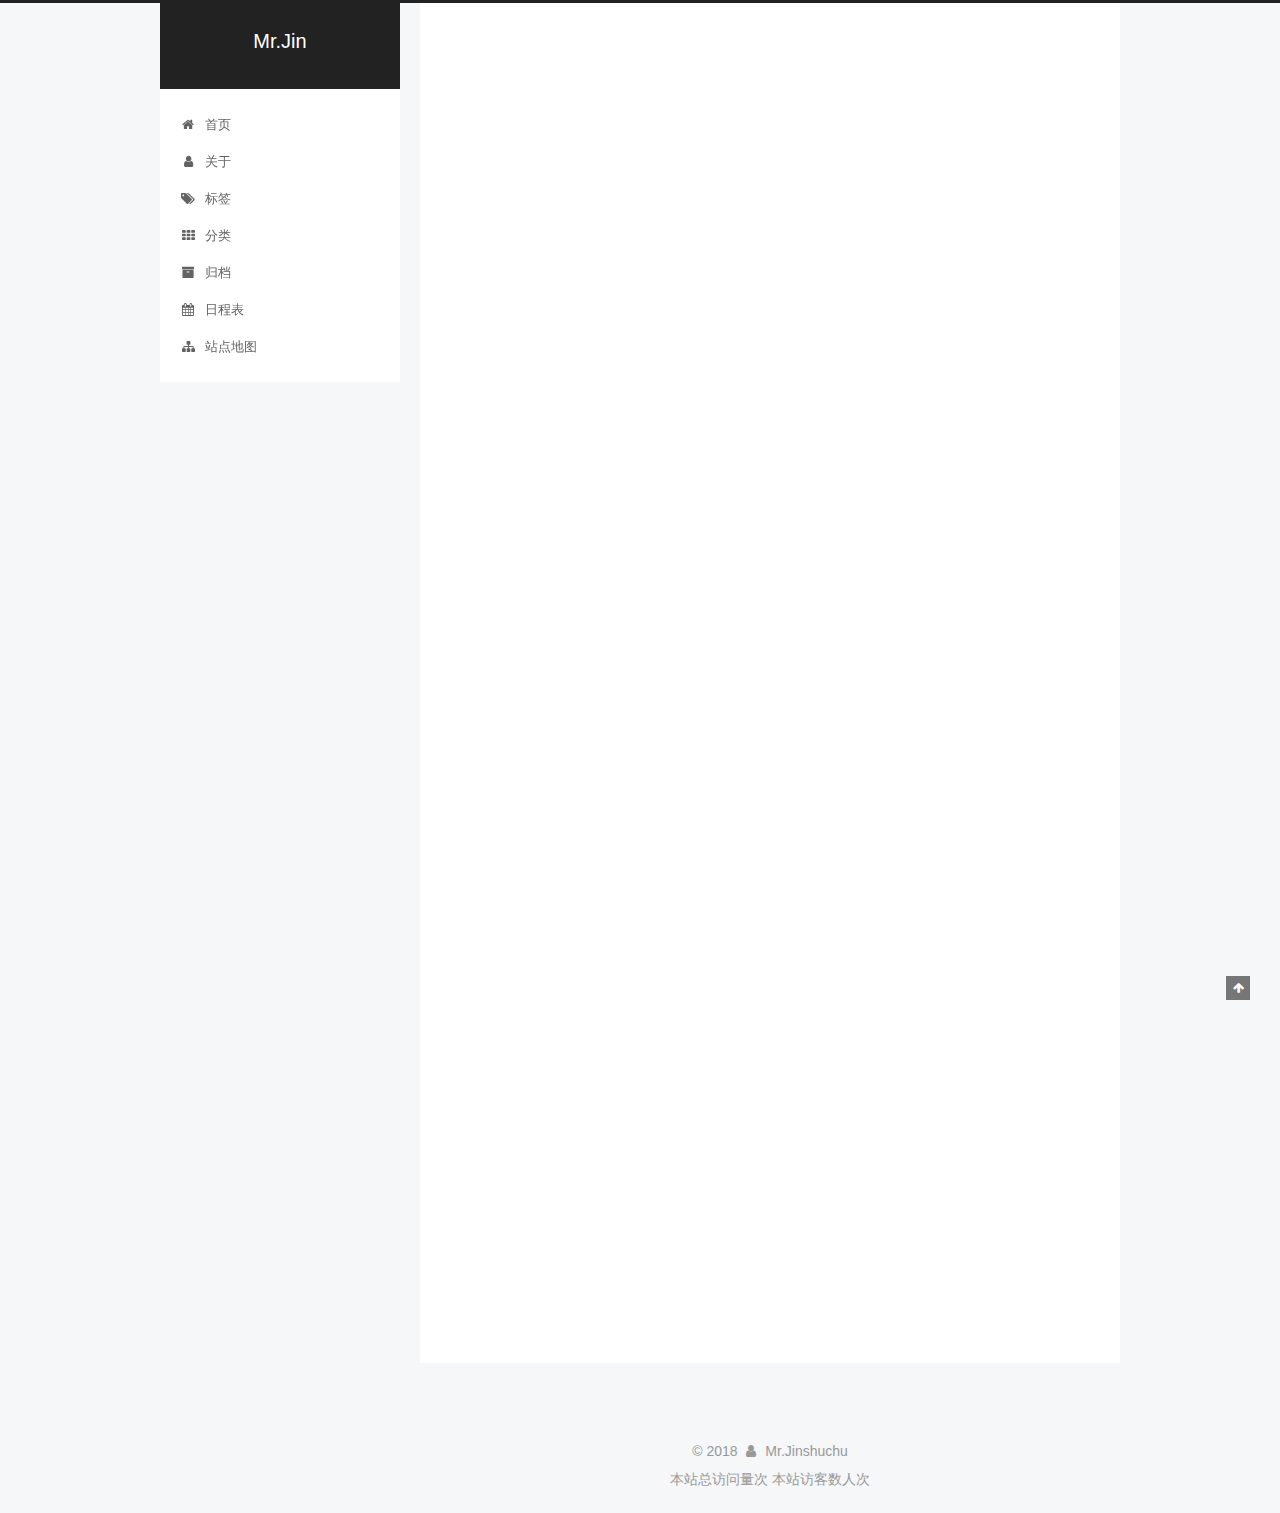
<file: index.html>
<!DOCTYPE html>



  


<html class="theme-next pisces use-motion" lang="zh-Hans">
<head>
  <meta charset="UTF-8"/>
<meta http-equiv="X-UA-Compatible" content="IE=edge" />
<meta name="viewport" content="width=device-width, initial-scale=1, maximum-scale=1"/>
<meta name="theme-color" content="#222">









<meta http-equiv="Cache-Control" content="no-transform" />
<meta http-equiv="Cache-Control" content="no-siteapp" />
















  
  
  <link href="/lib/fancybox/source/jquery.fancybox.css?v=2.1.5" rel="stylesheet" type="text/css" />







<link href="/lib/font-awesome/css/font-awesome.min.css?v=4.6.2" rel="stylesheet" type="text/css" />

<link href="/css/main.css?v=5.1.4" rel="stylesheet" type="text/css" />


  <link rel="apple-touch-icon" sizes="180x180" href="/images/apple-touch-icon-next.png?v=5.1.4">


  <link rel="icon" type="image/png" sizes="32x32" href="/images/favicon-32x32-next.png?v=5.1.4">


  <link rel="icon" type="image/png" sizes="16x16" href="/images/favicon-16x16-next.png?v=5.1.4">


  <link rel="mask-icon" href="/images/logo.svg?v=5.1.4" color="#222">





  <meta name="keywords" content="Hexo, NexT" />










<meta name="description" content="人生需要笑对">
<meta property="og:type" content="website">
<meta property="og:title" content="Mr.Jin">
<meta property="og:url" content="http://yoursite.com/index.html">
<meta property="og:site_name" content="Mr.Jin">
<meta property="og:description" content="人生需要笑对">
<meta property="og:locale" content="zh-Hans">
<meta name="twitter:card" content="summary">
<meta name="twitter:title" content="Mr.Jin">
<meta name="twitter:description" content="人生需要笑对">



<script type="text/javascript" id="hexo.configurations">
  var NexT = window.NexT || {};
  var CONFIG = {
    root: '/',
    scheme: 'Pisces',
    version: '5.1.4',
    sidebar: {"position":"left","display":"post","offset":12,"b2t":false,"scrollpercent":false,"onmobile":false},
    fancybox: true,
    tabs: true,
    motion: {"enable":true,"async":false,"transition":{"post_block":"fadeIn","post_header":"slideDownIn","post_body":"slideDownIn","coll_header":"slideLeftIn","sidebar":"slideUpIn"}},
    duoshuo: {
      userId: '0',
      author: '博主'
    },
    algolia: {
      applicationID: '',
      apiKey: '',
      indexName: '',
      hits: {"per_page":10},
      labels: {"input_placeholder":"Search for Posts","hits_empty":"We didn't find any results for the search: ${query}","hits_stats":"${hits} results found in ${time} ms"}
    }
  };
</script>



  <link rel="canonical" href="http://yoursite.com/"/>





  <title>Mr.Jin</title>
  





  <script type="text/javascript">
    var _hmt = _hmt || [];
    (function() {
      var hm = document.createElement("script");
      hm.src = "https://hm.baidu.com/hm.js?120d3deab4c75e488ed44cac68cb71e8";
      var s = document.getElementsByTagName("script")[0];
      s.parentNode.insertBefore(hm, s);
    })();
  </script>




</head>

<body itemscope itemtype="http://schema.org/WebPage" lang="zh-Hans">

  
  
    
  

  <div class="container sidebar-position-left 
  page-home">
    <div class="headband"></div>

    <header id="header" class="header" itemscope itemtype="http://schema.org/WPHeader">
      <div class="header-inner"><div class="site-brand-wrapper">
  <div class="site-meta ">
    

    <div class="custom-logo-site-title">
      <a href="/"  class="brand" rel="start">
        <span class="logo-line-before"><i></i></span>
        <span class="site-title">Mr.Jin</span>
        <span class="logo-line-after"><i></i></span>
      </a>
    </div>
      
        <p class="site-subtitle"></p>
      
  </div>

  <div class="site-nav-toggle">
    <button>
      <span class="btn-bar"></span>
      <span class="btn-bar"></span>
      <span class="btn-bar"></span>
    </button>
  </div>
</div>

<nav class="site-nav">
  

  
    <ul id="menu" class="menu">
      
        
        <li class="menu-item menu-item-home">
          <a href="/" rel="section">
            
              <i class="menu-item-icon fa fa-fw fa-home"></i> <br />
            
            首页
          </a>
        </li>
      
        
        <li class="menu-item menu-item-about">
          <a href="/about/" rel="section">
            
              <i class="menu-item-icon fa fa-fw fa-user"></i> <br />
            
            关于
          </a>
        </li>
      
        
        <li class="menu-item menu-item-tags">
          <a href="/tags/" rel="section">
            
              <i class="menu-item-icon fa fa-fw fa-tags"></i> <br />
            
            标签
          </a>
        </li>
      
        
        <li class="menu-item menu-item-categories">
          <a href="/categories/" rel="section">
            
              <i class="menu-item-icon fa fa-fw fa-th"></i> <br />
            
            分类
          </a>
        </li>
      
        
        <li class="menu-item menu-item-archives">
          <a href="/archives/" rel="section">
            
              <i class="menu-item-icon fa fa-fw fa-archive"></i> <br />
            
            归档
          </a>
        </li>
      
        
        <li class="menu-item menu-item-schedule">
          <a href="/schedule/" rel="section">
            
              <i class="menu-item-icon fa fa-fw fa-calendar"></i> <br />
            
            日程表
          </a>
        </li>
      
        
        <li class="menu-item menu-item-sitemap">
          <a href="/sitemap.xml" rel="section">
            
              <i class="menu-item-icon fa fa-fw fa-sitemap"></i> <br />
            
            站点地图
          </a>
        </li>
      

      
    </ul>
  

  
</nav>



 </div>
    </header>

    <main id="main" class="main">
      <div class="main-inner">
        <div class="content-wrap">
          <div id="content" class="content">
            
  <section id="posts" class="posts-expand">
    
      

  

  
  
  

  <article class="post post-type-normal" itemscope itemtype="http://schema.org/Article">
  
  
  
  <div class="post-block">
    <link itemprop="mainEntityOfPage" href="http://yoursite.com/2018/01/15/遇见你，真好/">

    <span hidden itemprop="author" itemscope itemtype="http://schema.org/Person">
      <meta itemprop="name" content="Mr.Jinshuchu">
      <meta itemprop="description" content="">
      <meta itemprop="image" content="/images/avatar.gif">
    </span>

    <span hidden itemprop="publisher" itemscope itemtype="http://schema.org/Organization">
      <meta itemprop="name" content="Mr.Jin">
    </span>

    
      <header class="post-header">

        
        
          <h1 class="post-title" itemprop="name headline">
                
                <a class="post-title-link" href="/2018/08/15/遇见你，真好/" itemprop="url">遇见你，真好</a></h1>
        

        <div class="post-meta">
          <span class="post-time">
            
              <span class="post-meta-item-icon">
                <i class="fa fa-calendar-o"></i>
              </span>
              
                <span class="post-meta-item-text">发表于</span>
              
              <time title="创建于" itemprop="dateCreated datePublished" datetime="2018-11-15T15:59:49+08:00">
                2018-11-15
              </time>
            

            

            
          </span>

          

          
            
          

          
          

          

          

          

        </div>
      </header>
    

    
    
    
    <div class="post-body" itemprop="articleBody">

      
      

      
        
          
            <center><br>你是否常常在想，<br>人与人之间的缘分，究竟是什么？<br>有的人穷尽一生都在寻找知己，<br>而有的人在不经意间，<br>就遇到了能陪伴一生的缘分。<br>不早也不晚，不急也不缓，<br>就在此时此刻，<br>我遇见了你。<br><br>遇见你，真好。<br>是你带我走出无尽的泥沼，<br>给了我远方的星辰与大海；<br>是你陪我度过无数个漫漫长夜，<br>让我不会在冬夜里辗转难眠。<br>因为你拉住我的手，<br>我再次感受到这世上满满的爱。<br>原来，之前的一切不美好，<br>是为了衬托美好的你的到来。<br><br>遇见你，真好。<br>我总是敏感，谨慎而有所保留，<br>因为对过去的不信赖，<br>我建起了一座城堡将自己围起来，<br>不愿爱别人，也不愿别人了解我。<br>而你，却像一道灿烂的阳光，<br>从墙缝里丝丝缕缕地照进来，<br>让我重新体会到温暖，<br>让我愿意把城门敞开。<br><br>遇见你，真好。<br>因为遇见你，<br>我开始慢慢理解爱的定义：<br>从前有一个人来到你身边，<br>就再也没有离开，<br>吵不离，骂不散，打不走。<br>原来所谓缘分，<br>就是遇见，然后用尽全力去爱。<br>没有太多的上天注定，<br>更多的，是因为彼此珍惜……</center>
          
        
      
    </div>
    
    
    

    

    

    

    <footer class="post-footer">
      

      

      

      
      
        <div class="post-eof"></div>
      
    </footer>
  </div>
  
  
  
  </article>


    
  </section>

  


          </div>
          


          

        </div>
        
          
  
  <div class="sidebar-toggle">
    <div class="sidebar-toggle-line-wrap">
      <span class="sidebar-toggle-line sidebar-toggle-line-first"></span>
      <span class="sidebar-toggle-line sidebar-toggle-line-middle"></span>
      <span class="sidebar-toggle-line sidebar-toggle-line-last"></span>
    </div>
  </div>

  <aside id="sidebar" class="sidebar">
    
    <div class="sidebar-inner">

      

      

      <section class="site-overview-wrap sidebar-panel sidebar-panel-active">
        <div class="site-overview">
          <div class="site-author motion-element" itemprop="author" itemscope itemtype="http://schema.org/Person">
            
              <img class="site-author-image" itemprop="image"
                src="/images/avatar.gif"
                alt="Mr.Jinshuchu" />
            
              <p class="site-author-name" itemprop="name">Mr.Jinshuchu</p>
              <p class="site-description motion-element" itemprop="description">人生需要笑对</p>
          </div>

          <nav class="site-state motion-element">

            
              <div class="site-state-item site-state-posts">
              
                <a href="/archives/">
              
                  <span class="site-state-item-count">1</span>
                  <span class="site-state-item-name">日志</span>
                </a>
              </div>
            

            

            

          </nav>

          

          

          
          

          
          

          

        </div>
      </section>

      

      

    </div>
  </aside>


        
      </div>
    </main>

    <footer id="footer" class="footer">
      <div class="footer-inner">
        <script async src="https://dn-lbstatics.qbox.me/busuanzi/2.3/busuanzi.pure.mini.js">
</script>
<div class="copyright">&copy; <span itemprop="copyrightYear">2018</span>
  <span class="with-love">
    <i class="fa fa-user"></i>
  </span>
  <span class="author" itemprop="copyrightHolder">Mr.Jinshuchu</span>

  
</div>








<span id="busuanzi_container_site_pv">
    本站总访问量<span id="busuanzi_value_site_pv"></span>次
</span>
<span id="busuanzi_container_site_uv">
  本站访客数<span id="busuanzi_value_site_uv"></span>人次
</span>
        







        
      </div>
    </footer>

    
      <div class="back-to-top">
        <i class="fa fa-arrow-up"></i>
        
      </div>
    

    

  </div>



	
  

<script type="text/javascript">
  if (Object.prototype.toString.call(window.Promise) !== '[object Function]') {
    window.Promise = null;
  }
</script>









  












  
  
    <script type="text/javascript" src="/lib/jquery/index.js?v=2.1.3"></script>
  

  
  
    <script type="text/javascript" src="/lib/fastclick/lib/fastclick.min.js?v=1.0.6"></script>
  

  
  
    <script type="text/javascript" src="/lib/jquery_lazyload/jquery.lazyload.js?v=1.9.7"></script>
  

  
  
    <script type="text/javascript" src="/lib/velocity/velocity.min.js?v=1.2.1"></script>
  

  
  
    <script type="text/javascript" src="/lib/velocity/velocity.ui.min.js?v=1.2.1"></script>
  

  
  
    <script type="text/javascript" src="/lib/fancybox/source/jquery.fancybox.pack.js?v=2.1.5"></script>
  


  


  <script type="text/javascript" src="/js/src/utils.js?v=5.1.4"></script>

  <script type="text/javascript" src="/js/src/motion.js?v=5.1.4"></script>



  
  


  <script type="text/javascript" src="/js/src/affix.js?v=5.1.4"></script>

  <script type="text/javascript" src="/js/src/schemes/pisces.js?v=5.1.4"></script>



  

  


  <script type="text/javascript" src="/js/src/bootstrap.js?v=5.1.4"></script>



  


  




	





  





  












  





  

  

  

  
  

  

  

  

</body>
</html>
</file>
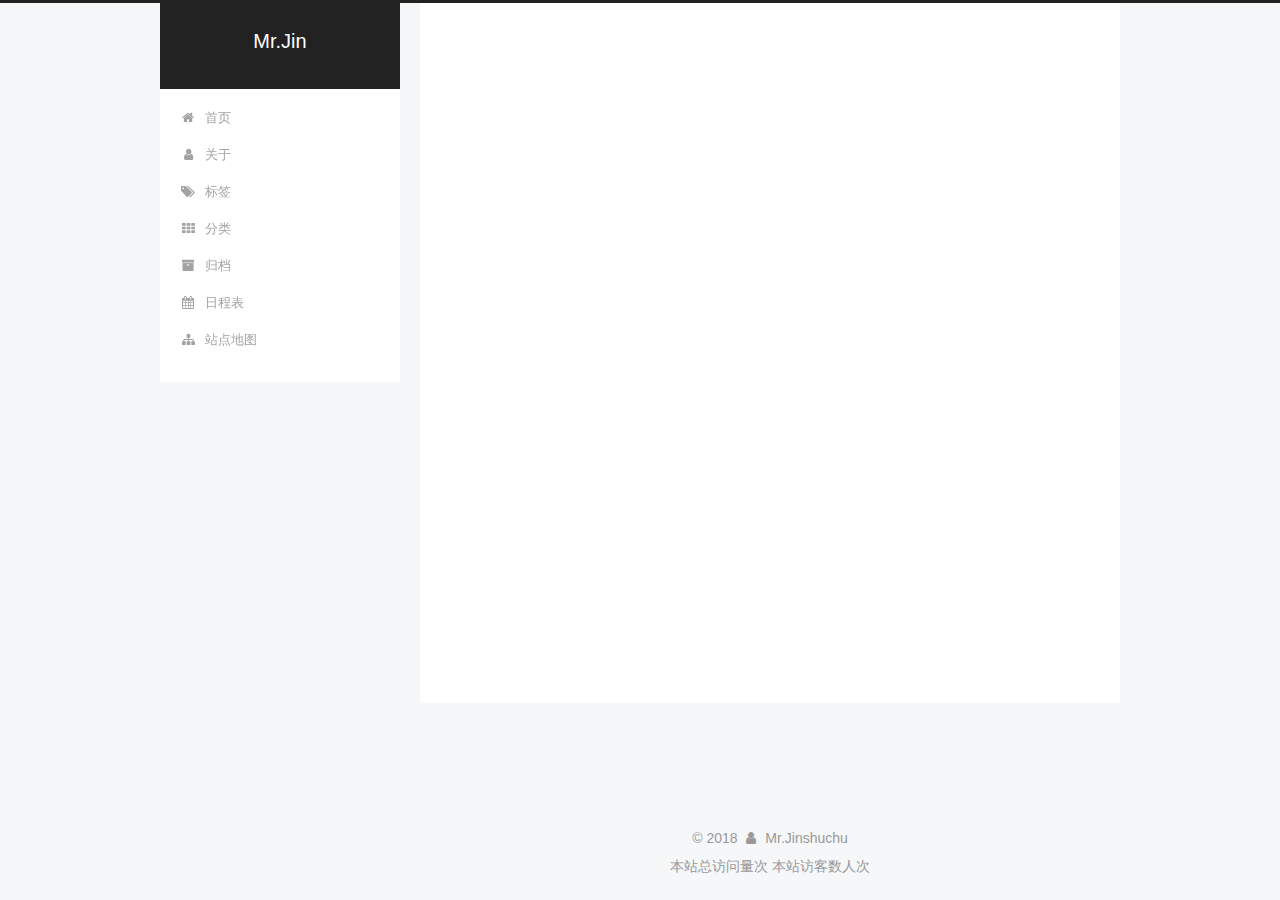
<file: archives/index.html>
<!DOCTYPE html>



  


<html class="theme-next pisces use-motion" lang="zh-Hans">
<head>
  <meta charset="UTF-8"/>
<meta http-equiv="X-UA-Compatible" content="IE=edge" />
<meta name="viewport" content="width=device-width, initial-scale=1, maximum-scale=1"/>
<meta name="theme-color" content="#222">









<meta http-equiv="Cache-Control" content="no-transform" />
<meta http-equiv="Cache-Control" content="no-siteapp" />
















  
  
  <link href="/lib/fancybox/source/jquery.fancybox.css?v=2.1.5" rel="stylesheet" type="text/css" />







<link href="/lib/font-awesome/css/font-awesome.min.css?v=4.6.2" rel="stylesheet" type="text/css" />

<link href="/css/main.css?v=5.1.4" rel="stylesheet" type="text/css" />


  <link rel="apple-touch-icon" sizes="180x180" href="/images/apple-touch-icon-next.png?v=5.1.4">


  <link rel="icon" type="image/png" sizes="32x32" href="/images/favicon-32x32-next.png?v=5.1.4">


  <link rel="icon" type="image/png" sizes="16x16" href="/images/favicon-16x16-next.png?v=5.1.4">


  <link rel="mask-icon" href="/images/logo.svg?v=5.1.4" color="#222">





  <meta name="keywords" content="Hexo, NexT" />










<meta name="description" content="人生需要笑对">
<meta property="og:type" content="website">
<meta property="og:title" content="Mr.Jin">
<meta property="og:url" content="http://yoursite.com/archives/index.html">
<meta property="og:site_name" content="Mr.Jin">
<meta property="og:description" content="人生需要笑对">
<meta property="og:locale" content="zh-Hans">
<meta name="twitter:card" content="summary">
<meta name="twitter:title" content="Mr.Jin">
<meta name="twitter:description" content="人生需要笑对">



<script type="text/javascript" id="hexo.configurations">
  var NexT = window.NexT || {};
  var CONFIG = {
    root: '/',
    scheme: 'Pisces',
    version: '5.1.4',
    sidebar: {"position":"left","display":"post","offset":12,"b2t":false,"scrollpercent":false,"onmobile":false},
    fancybox: true,
    tabs: true,
    motion: {"enable":true,"async":false,"transition":{"post_block":"fadeIn","post_header":"slideDownIn","post_body":"slideDownIn","coll_header":"slideLeftIn","sidebar":"slideUpIn"}},
    duoshuo: {
      userId: '0',
      author: '博主'
    },
    algolia: {
      applicationID: '',
      apiKey: '',
      indexName: '',
      hits: {"per_page":10},
      labels: {"input_placeholder":"Search for Posts","hits_empty":"We didn't find any results for the search: ${query}","hits_stats":"${hits} results found in ${time} ms"}
    }
  };
</script>



  <link rel="canonical" href="http://yoursite.com/archives/"/>





  <title>归档 | Mr.Jin</title>
  





  <script type="text/javascript">
    var _hmt = _hmt || [];
    (function() {
      var hm = document.createElement("script");
      hm.src = "https://hm.baidu.com/hm.js?120d3deab4c75e488ed44cac68cb71e8";
      var s = document.getElementsByTagName("script")[0];
      s.parentNode.insertBefore(hm, s);
    })();
  </script>




</head>

<body itemscope itemtype="http://schema.org/WebPage" lang="zh-Hans">

  
  
    
  

  <div class="container sidebar-position-left page-archive">
    <div class="headband"></div>

    <header id="header" class="header" itemscope itemtype="http://schema.org/WPHeader">
      <div class="header-inner"><div class="site-brand-wrapper">
  <div class="site-meta ">
    

    <div class="custom-logo-site-title">
      <a href="/"  class="brand" rel="start">
        <span class="logo-line-before"><i></i></span>
        <span class="site-title">Mr.Jin</span>
        <span class="logo-line-after"><i></i></span>
      </a>
    </div>
      
        <p class="site-subtitle"></p>
      
  </div>

  <div class="site-nav-toggle">
    <button>
      <span class="btn-bar"></span>
      <span class="btn-bar"></span>
      <span class="btn-bar"></span>
    </button>
  </div>
</div>

<nav class="site-nav">
  

  
    <ul id="menu" class="menu">
      
        
        <li class="menu-item menu-item-home">
          <a href="/" rel="section">
            
              <i class="menu-item-icon fa fa-fw fa-home"></i> <br />
            
            首页
          </a>
        </li>
      
        
        <li class="menu-item menu-item-about">
          <a href="/about/" rel="section">
            
              <i class="menu-item-icon fa fa-fw fa-user"></i> <br />
            
            关于
          </a>
        </li>
      
        
        <li class="menu-item menu-item-tags">
          <a href="/tags/" rel="section">
            
              <i class="menu-item-icon fa fa-fw fa-tags"></i> <br />
            
            标签
          </a>
        </li>
      
        
        <li class="menu-item menu-item-categories">
          <a href="/categories/" rel="section">
            
              <i class="menu-item-icon fa fa-fw fa-th"></i> <br />
            
            分类
          </a>
        </li>
      
        
        <li class="menu-item menu-item-archives">
          <a href="/archives/" rel="section">
            
              <i class="menu-item-icon fa fa-fw fa-archive"></i> <br />
            
            归档
          </a>
        </li>
      
        
        <li class="menu-item menu-item-schedule">
          <a href="/schedule/" rel="section">
            
              <i class="menu-item-icon fa fa-fw fa-calendar"></i> <br />
            
            日程表
          </a>
        </li>
      
        
        <li class="menu-item menu-item-sitemap">
          <a href="/sitemap.xml" rel="section">
            
              <i class="menu-item-icon fa fa-fw fa-sitemap"></i> <br />
            
            站点地图
          </a>
        </li>
      

      
    </ul>
  

  
</nav>



 </div>
    </header>

    <main id="main" class="main">
      <div class="main-inner">
        <div class="content-wrap">
          <div id="content" class="content">
            

  
  
  
  <div class="post-block archive">
    <div id="posts" class="posts-collapse">
      <span class="archive-move-on"></span>

      <span class="archive-page-counter">
        
        
        
          
        
        嗯..! 目前共计 1 篇日志。 继续努力。
      </span>

      

        
        
        

        
          
          <div class="collection-title">
            <h1 class="archive-year" id="archive-year-2018">2018</h1>
          </div>
        
        

        

  <article class="post post-type-normal" itemscope itemtype="http://schema.org/Article">
    <header class="post-header">

      <h2 class="post-title">
        
            <a class="post-title-link" href="/2018/01/15/遇见你，真好/" itemprop="url">
              
                <span itemprop="name">遇见你，真好</span>
              
            </a>
        
      </h2>

      <div class="post-meta">
        <time class="post-time" itemprop="dateCreated"
              datetime="2018-01-15T15:59:49+08:00"
              content="2018-01-15" >
          01-15
        </time>
      </div>

    </header>
  </article>



      

    </div>
  </div>
  
  
  

  



          </div>
          


          

        </div>
        
          
  
  <div class="sidebar-toggle">
    <div class="sidebar-toggle-line-wrap">
      <span class="sidebar-toggle-line sidebar-toggle-line-first"></span>
      <span class="sidebar-toggle-line sidebar-toggle-line-middle"></span>
      <span class="sidebar-toggle-line sidebar-toggle-line-last"></span>
    </div>
  </div>

  <aside id="sidebar" class="sidebar">
    
    <div class="sidebar-inner">

      

      

      <section class="site-overview-wrap sidebar-panel sidebar-panel-active">
        <div class="site-overview">
          <div class="site-author motion-element" itemprop="author" itemscope itemtype="http://schema.org/Person">
            
              <img class="site-author-image" itemprop="image"
                src="/images/avatar.gif"
                alt="Mr.Jinshuchu" />
            
              <p class="site-author-name" itemprop="name">Mr.Jinshuchu</p>
              <p class="site-description motion-element" itemprop="description">人生需要笑对</p>
          </div>

          <nav class="site-state motion-element">

            
              <div class="site-state-item site-state-posts">
              
                <a href="/archives/">
              
                  <span class="site-state-item-count">1</span>
                  <span class="site-state-item-name">日志</span>
                </a>
              </div>
            

            

            

          </nav>

          

          

          
          

          
          

          

        </div>
      </section>

      

      

    </div>
  </aside>


        
      </div>
    </main>

    <footer id="footer" class="footer">
      <div class="footer-inner">
        <script async src="https://dn-lbstatics.qbox.me/busuanzi/2.3/busuanzi.pure.mini.js">
</script>
<div class="copyright">&copy; <span itemprop="copyrightYear">2018</span>
  <span class="with-love">
    <i class="fa fa-user"></i>
  </span>
  <span class="author" itemprop="copyrightHolder">Mr.Jinshuchu</span>

  
</div>








<span id="busuanzi_container_site_pv">
    本站总访问量<span id="busuanzi_value_site_pv"></span>次
</span>
<span id="busuanzi_container_site_uv">
  本站访客数<span id="busuanzi_value_site_uv"></span>人次
</span>
        







        
      </div>
    </footer>

    
      <div class="back-to-top">
        <i class="fa fa-arrow-up"></i>
        
      </div>
    

    

  </div>



	
  

<script type="text/javascript">
  if (Object.prototype.toString.call(window.Promise) !== '[object Function]') {
    window.Promise = null;
  }
</script>









  












  
  
    <script type="text/javascript" src="/lib/jquery/index.js?v=2.1.3"></script>
  

  
  
    <script type="text/javascript" src="/lib/fastclick/lib/fastclick.min.js?v=1.0.6"></script>
  

  
  
    <script type="text/javascript" src="/lib/jquery_lazyload/jquery.lazyload.js?v=1.9.7"></script>
  

  
  
    <script type="text/javascript" src="/lib/velocity/velocity.min.js?v=1.2.1"></script>
  

  
  
    <script type="text/javascript" src="/lib/velocity/velocity.ui.min.js?v=1.2.1"></script>
  

  
  
    <script type="text/javascript" src="/lib/fancybox/source/jquery.fancybox.pack.js?v=2.1.5"></script>
  


  


  <script type="text/javascript" src="/js/src/utils.js?v=5.1.4"></script>

  <script type="text/javascript" src="/js/src/motion.js?v=5.1.4"></script>



  
  


  <script type="text/javascript" src="/js/src/affix.js?v=5.1.4"></script>

  <script type="text/javascript" src="/js/src/schemes/pisces.js?v=5.1.4"></script>



  

  


  <script type="text/javascript" src="/js/src/bootstrap.js?v=5.1.4"></script>



  


  




	





  





  












  





  

  

  

  
  

  

  

  

</body>
</html>
</file>
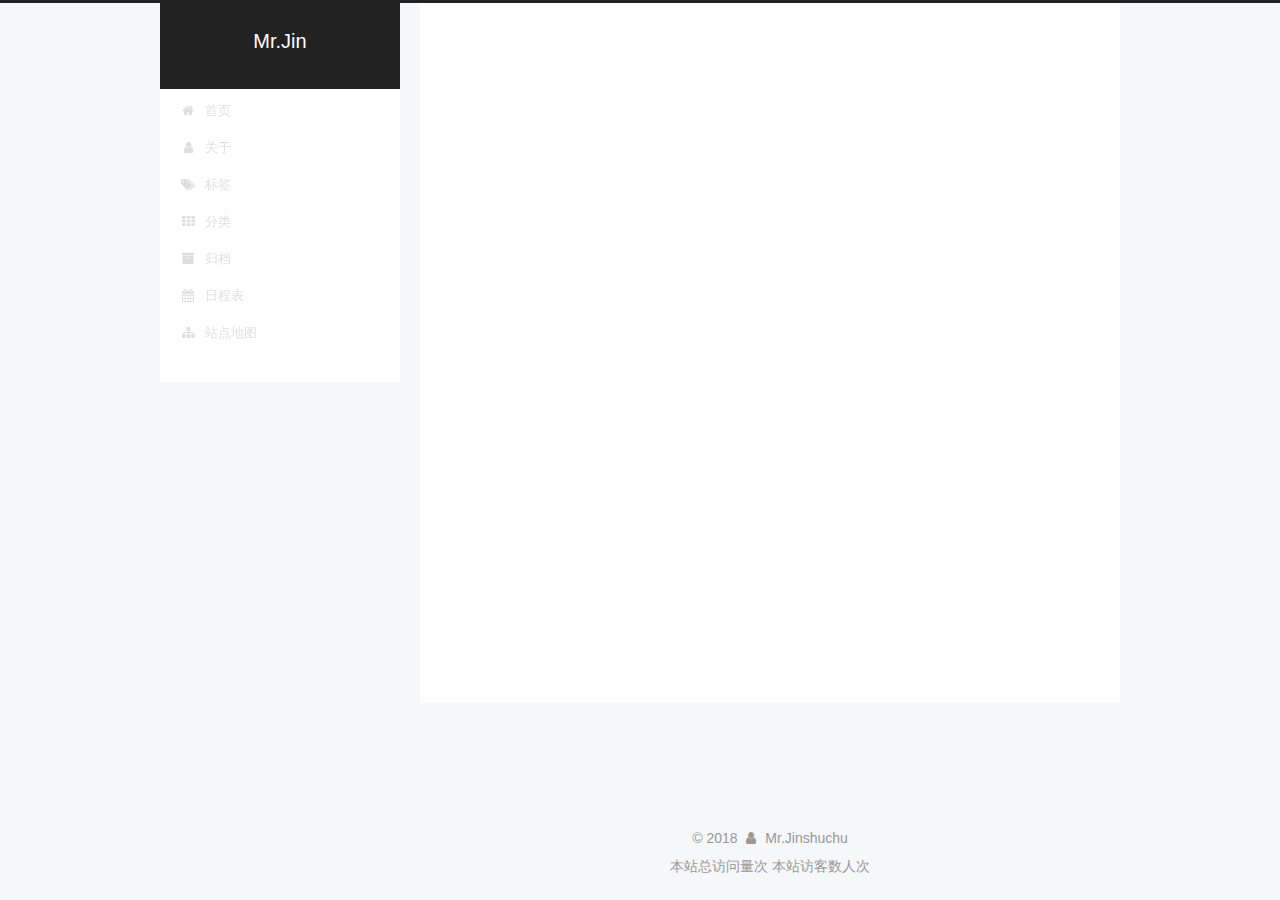
<file: archives/2018/index.html>
<!DOCTYPE html>



  


<html class="theme-next pisces use-motion" lang="zh-Hans">
<head>
  <meta charset="UTF-8"/>
<meta http-equiv="X-UA-Compatible" content="IE=edge" />
<meta name="viewport" content="width=device-width, initial-scale=1, maximum-scale=1"/>
<meta name="theme-color" content="#222">









<meta http-equiv="Cache-Control" content="no-transform" />
<meta http-equiv="Cache-Control" content="no-siteapp" />
















  
  
  <link href="/lib/fancybox/source/jquery.fancybox.css?v=2.1.5" rel="stylesheet" type="text/css" />







<link href="/lib/font-awesome/css/font-awesome.min.css?v=4.6.2" rel="stylesheet" type="text/css" />

<link href="/css/main.css?v=5.1.4" rel="stylesheet" type="text/css" />


  <link rel="apple-touch-icon" sizes="180x180" href="/images/apple-touch-icon-next.png?v=5.1.4">


  <link rel="icon" type="image/png" sizes="32x32" href="/images/favicon-32x32-next.png?v=5.1.4">


  <link rel="icon" type="image/png" sizes="16x16" href="/images/favicon-16x16-next.png?v=5.1.4">


  <link rel="mask-icon" href="/images/logo.svg?v=5.1.4" color="#222">





  <meta name="keywords" content="Hexo, NexT" />










<meta name="description" content="人生需要笑对">
<meta property="og:type" content="website">
<meta property="og:title" content="Mr.Jin">
<meta property="og:url" content="http://yoursite.com/archives/2018/index.html">
<meta property="og:site_name" content="Mr.Jin">
<meta property="og:description" content="人生需要笑对">
<meta property="og:locale" content="zh-Hans">
<meta name="twitter:card" content="summary">
<meta name="twitter:title" content="Mr.Jin">
<meta name="twitter:description" content="人生需要笑对">



<script type="text/javascript" id="hexo.configurations">
  var NexT = window.NexT || {};
  var CONFIG = {
    root: '/',
    scheme: 'Pisces',
    version: '5.1.4',
    sidebar: {"position":"left","display":"post","offset":12,"b2t":false,"scrollpercent":false,"onmobile":false},
    fancybox: true,
    tabs: true,
    motion: {"enable":true,"async":false,"transition":{"post_block":"fadeIn","post_header":"slideDownIn","post_body":"slideDownIn","coll_header":"slideLeftIn","sidebar":"slideUpIn"}},
    duoshuo: {
      userId: '0',
      author: '博主'
    },
    algolia: {
      applicationID: '',
      apiKey: '',
      indexName: '',
      hits: {"per_page":10},
      labels: {"input_placeholder":"Search for Posts","hits_empty":"We didn't find any results for the search: ${query}","hits_stats":"${hits} results found in ${time} ms"}
    }
  };
</script>



  <link rel="canonical" href="http://yoursite.com/archives/2018/"/>





  <title>归档 | Mr.Jin</title>
  





  <script type="text/javascript">
    var _hmt = _hmt || [];
    (function() {
      var hm = document.createElement("script");
      hm.src = "https://hm.baidu.com/hm.js?120d3deab4c75e488ed44cac68cb71e8";
      var s = document.getElementsByTagName("script")[0];
      s.parentNode.insertBefore(hm, s);
    })();
  </script>




</head>

<body itemscope itemtype="http://schema.org/WebPage" lang="zh-Hans">

  
  
    
  

  <div class="container sidebar-position-left page-archive">
    <div class="headband"></div>

    <header id="header" class="header" itemscope itemtype="http://schema.org/WPHeader">
      <div class="header-inner"><div class="site-brand-wrapper">
  <div class="site-meta ">
    

    <div class="custom-logo-site-title">
      <a href="/"  class="brand" rel="start">
        <span class="logo-line-before"><i></i></span>
        <span class="site-title">Mr.Jin</span>
        <span class="logo-line-after"><i></i></span>
      </a>
    </div>
      
        <p class="site-subtitle"></p>
      
  </div>

  <div class="site-nav-toggle">
    <button>
      <span class="btn-bar"></span>
      <span class="btn-bar"></span>
      <span class="btn-bar"></span>
    </button>
  </div>
</div>

<nav class="site-nav">
  

  
    <ul id="menu" class="menu">
      
        
        <li class="menu-item menu-item-home">
          <a href="/" rel="section">
            
              <i class="menu-item-icon fa fa-fw fa-home"></i> <br />
            
            首页
          </a>
        </li>
      
        
        <li class="menu-item menu-item-about">
          <a href="/about/" rel="section">
            
              <i class="menu-item-icon fa fa-fw fa-user"></i> <br />
            
            关于
          </a>
        </li>
      
        
        <li class="menu-item menu-item-tags">
          <a href="/tags/" rel="section">
            
              <i class="menu-item-icon fa fa-fw fa-tags"></i> <br />
            
            标签
          </a>
        </li>
      
        
        <li class="menu-item menu-item-categories">
          <a href="/categories/" rel="section">
            
              <i class="menu-item-icon fa fa-fw fa-th"></i> <br />
            
            分类
          </a>
        </li>
      
        
        <li class="menu-item menu-item-archives">
          <a href="/archives/" rel="section">
            
              <i class="menu-item-icon fa fa-fw fa-archive"></i> <br />
            
            归档
          </a>
        </li>
      
        
        <li class="menu-item menu-item-schedule">
          <a href="/schedule/" rel="section">
            
              <i class="menu-item-icon fa fa-fw fa-calendar"></i> <br />
            
            日程表
          </a>
        </li>
      
        
        <li class="menu-item menu-item-sitemap">
          <a href="/sitemap.xml" rel="section">
            
              <i class="menu-item-icon fa fa-fw fa-sitemap"></i> <br />
            
            站点地图
          </a>
        </li>
      

      
    </ul>
  

  
</nav>



 </div>
    </header>

    <main id="main" class="main">
      <div class="main-inner">
        <div class="content-wrap">
          <div id="content" class="content">
            

  
  
  
  <div class="post-block archive">
    <div id="posts" class="posts-collapse">
      <span class="archive-move-on"></span>

      <span class="archive-page-counter">
        
        
        
          
        
        嗯..! 目前共计 1 篇日志。 继续努力。
      </span>

      

        
        
        

        
          
          <div class="collection-title">
            <h1 class="archive-year" id="archive-year-2018">2018</h1>
          </div>
        
        

        

  <article class="post post-type-normal" itemscope itemtype="http://schema.org/Article">
    <header class="post-header">

      <h2 class="post-title">
        
            <a class="post-title-link" href="/2018/01/15/遇见你，真好/" itemprop="url">
              
                <span itemprop="name">遇见你，真好</span>
              
            </a>
        
      </h2>

      <div class="post-meta">
        <time class="post-time" itemprop="dateCreated"
              datetime="2018-01-15T15:59:49+08:00"
              content="2018-01-15" >
          01-15
        </time>
      </div>

    </header>
  </article>



      

    </div>
  </div>
  
  
  

  



          </div>
          


          

        </div>
        
          
  
  <div class="sidebar-toggle">
    <div class="sidebar-toggle-line-wrap">
      <span class="sidebar-toggle-line sidebar-toggle-line-first"></span>
      <span class="sidebar-toggle-line sidebar-toggle-line-middle"></span>
      <span class="sidebar-toggle-line sidebar-toggle-line-last"></span>
    </div>
  </div>

  <aside id="sidebar" class="sidebar">
    
    <div class="sidebar-inner">

      

      

      <section class="site-overview-wrap sidebar-panel sidebar-panel-active">
        <div class="site-overview">
          <div class="site-author motion-element" itemprop="author" itemscope itemtype="http://schema.org/Person">
            
              <img class="site-author-image" itemprop="image"
                src="/images/avatar.gif"
                alt="Mr.Jinshuchu" />
            
              <p class="site-author-name" itemprop="name">Mr.Jinshuchu</p>
              <p class="site-description motion-element" itemprop="description">人生需要笑对</p>
          </div>

          <nav class="site-state motion-element">

            
              <div class="site-state-item site-state-posts">
              
                <a href="/archives/">
              
                  <span class="site-state-item-count">1</span>
                  <span class="site-state-item-name">日志</span>
                </a>
              </div>
            

            

            

          </nav>

          

          

          
          

          
          

          

        </div>
      </section>

      

      

    </div>
  </aside>


        
      </div>
    </main>

    <footer id="footer" class="footer">
      <div class="footer-inner">
        <script async src="https://dn-lbstatics.qbox.me/busuanzi/2.3/busuanzi.pure.mini.js">
</script>
<div class="copyright">&copy; <span itemprop="copyrightYear">2018</span>
  <span class="with-love">
    <i class="fa fa-user"></i>
  </span>
  <span class="author" itemprop="copyrightHolder">Mr.Jinshuchu</span>

  
</div>








<span id="busuanzi_container_site_pv">
    本站总访问量<span id="busuanzi_value_site_pv"></span>次
</span>
<span id="busuanzi_container_site_uv">
  本站访客数<span id="busuanzi_value_site_uv"></span>人次
</span>
        







        
      </div>
    </footer>

    
      <div class="back-to-top">
        <i class="fa fa-arrow-up"></i>
        
      </div>
    

    

  </div>



	
  

<script type="text/javascript">
  if (Object.prototype.toString.call(window.Promise) !== '[object Function]') {
    window.Promise = null;
  }
</script>









  












  
  
    <script type="text/javascript" src="/lib/jquery/index.js?v=2.1.3"></script>
  

  
  
    <script type="text/javascript" src="/lib/fastclick/lib/fastclick.min.js?v=1.0.6"></script>
  

  
  
    <script type="text/javascript" src="/lib/jquery_lazyload/jquery.lazyload.js?v=1.9.7"></script>
  

  
  
    <script type="text/javascript" src="/lib/velocity/velocity.min.js?v=1.2.1"></script>
  

  
  
    <script type="text/javascript" src="/lib/velocity/velocity.ui.min.js?v=1.2.1"></script>
  

  
  
    <script type="text/javascript" src="/lib/fancybox/source/jquery.fancybox.pack.js?v=2.1.5"></script>
  


  


  <script type="text/javascript" src="/js/src/utils.js?v=5.1.4"></script>

  <script type="text/javascript" src="/js/src/motion.js?v=5.1.4"></script>



  
  


  <script type="text/javascript" src="/js/src/affix.js?v=5.1.4"></script>

  <script type="text/javascript" src="/js/src/schemes/pisces.js?v=5.1.4"></script>



  

  


  <script type="text/javascript" src="/js/src/bootstrap.js?v=5.1.4"></script>



  


  




	





  





  












  





  

  

  

  
  

  

  

  

</body>
</html>
</file>
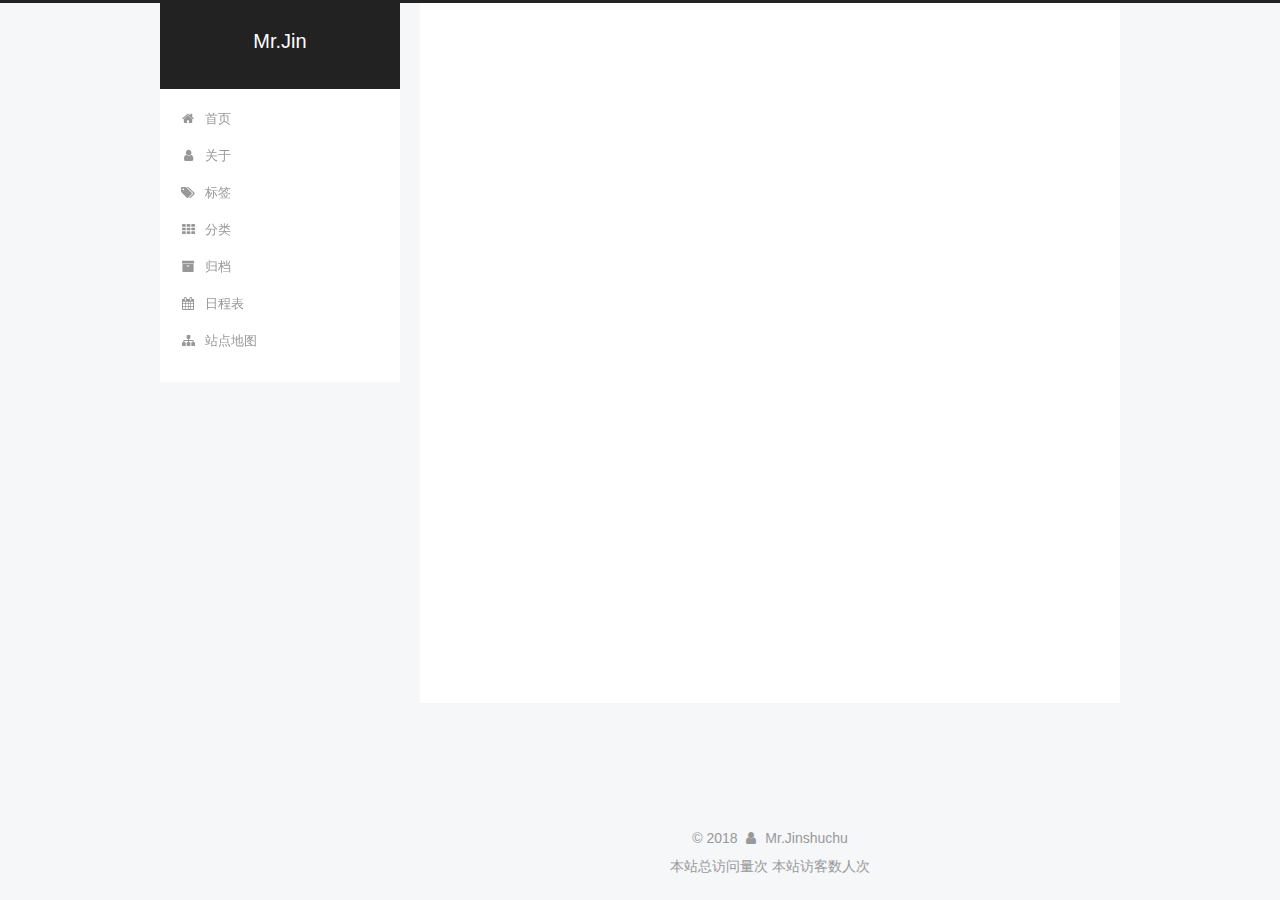
<file: archives/2018/01/index.html>
<!DOCTYPE html>



  


<html class="theme-next pisces use-motion" lang="zh-Hans">
<head>
  <meta charset="UTF-8"/>
<meta http-equiv="X-UA-Compatible" content="IE=edge" />
<meta name="viewport" content="width=device-width, initial-scale=1, maximum-scale=1"/>
<meta name="theme-color" content="#222">









<meta http-equiv="Cache-Control" content="no-transform" />
<meta http-equiv="Cache-Control" content="no-siteapp" />
















  
  
  <link href="/lib/fancybox/source/jquery.fancybox.css?v=2.1.5" rel="stylesheet" type="text/css" />







<link href="/lib/font-awesome/css/font-awesome.min.css?v=4.6.2" rel="stylesheet" type="text/css" />

<link href="/css/main.css?v=5.1.4" rel="stylesheet" type="text/css" />


  <link rel="apple-touch-icon" sizes="180x180" href="/images/apple-touch-icon-next.png?v=5.1.4">


  <link rel="icon" type="image/png" sizes="32x32" href="/images/favicon-32x32-next.png?v=5.1.4">


  <link rel="icon" type="image/png" sizes="16x16" href="/images/favicon-16x16-next.png?v=5.1.4">


  <link rel="mask-icon" href="/images/logo.svg?v=5.1.4" color="#222">





  <meta name="keywords" content="Hexo, NexT" />










<meta name="description" content="人生需要笑对">
<meta property="og:type" content="website">
<meta property="og:title" content="Mr.Jin">
<meta property="og:url" content="http://yoursite.com/archives/2018/01/index.html">
<meta property="og:site_name" content="Mr.Jin">
<meta property="og:description" content="人生需要笑对">
<meta property="og:locale" content="zh-Hans">
<meta name="twitter:card" content="summary">
<meta name="twitter:title" content="Mr.Jin">
<meta name="twitter:description" content="人生需要笑对">



<script type="text/javascript" id="hexo.configurations">
  var NexT = window.NexT || {};
  var CONFIG = {
    root: '/',
    scheme: 'Pisces',
    version: '5.1.4',
    sidebar: {"position":"left","display":"post","offset":12,"b2t":false,"scrollpercent":false,"onmobile":false},
    fancybox: true,
    tabs: true,
    motion: {"enable":true,"async":false,"transition":{"post_block":"fadeIn","post_header":"slideDownIn","post_body":"slideDownIn","coll_header":"slideLeftIn","sidebar":"slideUpIn"}},
    duoshuo: {
      userId: '0',
      author: '博主'
    },
    algolia: {
      applicationID: '',
      apiKey: '',
      indexName: '',
      hits: {"per_page":10},
      labels: {"input_placeholder":"Search for Posts","hits_empty":"We didn't find any results for the search: ${query}","hits_stats":"${hits} results found in ${time} ms"}
    }
  };
</script>



  <link rel="canonical" href="http://yoursite.com/archives/2018/01/"/>





  <title>归档 | Mr.Jin</title>
  





  <script type="text/javascript">
    var _hmt = _hmt || [];
    (function() {
      var hm = document.createElement("script");
      hm.src = "https://hm.baidu.com/hm.js?120d3deab4c75e488ed44cac68cb71e8";
      var s = document.getElementsByTagName("script")[0];
      s.parentNode.insertBefore(hm, s);
    })();
  </script>




</head>

<body itemscope itemtype="http://schema.org/WebPage" lang="zh-Hans">

  
  
    
  

  <div class="container sidebar-position-left page-archive">
    <div class="headband"></div>

    <header id="header" class="header" itemscope itemtype="http://schema.org/WPHeader">
      <div class="header-inner"><div class="site-brand-wrapper">
  <div class="site-meta ">
    

    <div class="custom-logo-site-title">
      <a href="/"  class="brand" rel="start">
        <span class="logo-line-before"><i></i></span>
        <span class="site-title">Mr.Jin</span>
        <span class="logo-line-after"><i></i></span>
      </a>
    </div>
      
        <p class="site-subtitle"></p>
      
  </div>

  <div class="site-nav-toggle">
    <button>
      <span class="btn-bar"></span>
      <span class="btn-bar"></span>
      <span class="btn-bar"></span>
    </button>
  </div>
</div>

<nav class="site-nav">
  

  
    <ul id="menu" class="menu">
      
        
        <li class="menu-item menu-item-home">
          <a href="/" rel="section">
            
              <i class="menu-item-icon fa fa-fw fa-home"></i> <br />
            
            首页
          </a>
        </li>
      
        
        <li class="menu-item menu-item-about">
          <a href="/about/" rel="section">
            
              <i class="menu-item-icon fa fa-fw fa-user"></i> <br />
            
            关于
          </a>
        </li>
      
        
        <li class="menu-item menu-item-tags">
          <a href="/tags/" rel="section">
            
              <i class="menu-item-icon fa fa-fw fa-tags"></i> <br />
            
            标签
          </a>
        </li>
      
        
        <li class="menu-item menu-item-categories">
          <a href="/categories/" rel="section">
            
              <i class="menu-item-icon fa fa-fw fa-th"></i> <br />
            
            分类
          </a>
        </li>
      
        
        <li class="menu-item menu-item-archives">
          <a href="/archives/" rel="section">
            
              <i class="menu-item-icon fa fa-fw fa-archive"></i> <br />
            
            归档
          </a>
        </li>
      
        
        <li class="menu-item menu-item-schedule">
          <a href="/schedule/" rel="section">
            
              <i class="menu-item-icon fa fa-fw fa-calendar"></i> <br />
            
            日程表
          </a>
        </li>
      
        
        <li class="menu-item menu-item-sitemap">
          <a href="/sitemap.xml" rel="section">
            
              <i class="menu-item-icon fa fa-fw fa-sitemap"></i> <br />
            
            站点地图
          </a>
        </li>
      

      
    </ul>
  

  
</nav>



 </div>
    </header>

    <main id="main" class="main">
      <div class="main-inner">
        <div class="content-wrap">
          <div id="content" class="content">
            

  
  
  
  <div class="post-block archive">
    <div id="posts" class="posts-collapse">
      <span class="archive-move-on"></span>

      <span class="archive-page-counter">
        
        
        
          
        
        嗯..! 目前共计 1 篇日志。 继续努力。
      </span>

      

        
        
        

        
          
          <div class="collection-title">
            <h1 class="archive-year" id="archive-year-2018">2018</h1>
          </div>
        
        

        

  <article class="post post-type-normal" itemscope itemtype="http://schema.org/Article">
    <header class="post-header">

      <h2 class="post-title">
        
            <a class="post-title-link" href="/2018/11/15/遇见你，真好/" itemprop="url">
              
                <span itemprop="name">遇见你，真好</span>
              
            </a>
        
      </h2>

      <div class="post-meta">
        <time class="post-time" itemprop="dateCreated"
              datetime="2018-11-15T15:59:49+08:00"
              content="2018-11-15" >
          11-15
        </time>
      </div>

    </header>
  </article>



      

    </div>
  </div>
  
  
  

  



          </div>
          


          

        </div>
        
          
  
  <div class="sidebar-toggle">
    <div class="sidebar-toggle-line-wrap">
      <span class="sidebar-toggle-line sidebar-toggle-line-first"></span>
      <span class="sidebar-toggle-line sidebar-toggle-line-middle"></span>
      <span class="sidebar-toggle-line sidebar-toggle-line-last"></span>
    </div>
  </div>

  <aside id="sidebar" class="sidebar">
    
    <div class="sidebar-inner">

      

      

      <section class="site-overview-wrap sidebar-panel sidebar-panel-active">
        <div class="site-overview">
          <div class="site-author motion-element" itemprop="author" itemscope itemtype="http://schema.org/Person">
            
              <img class="site-author-image" itemprop="image"
                src="/images/avatar.gif"
                alt="Mr.Jinshuchu" />
            
              <p class="site-author-name" itemprop="name">Mr.Jinshuchu</p>
              <p class="site-description motion-element" itemprop="description">人生需要笑对</p>
          </div>

          <nav class="site-state motion-element">

            
              <div class="site-state-item site-state-posts">
              
                <a href="/archives/">
              
                  <span class="site-state-item-count">1</span>
                  <span class="site-state-item-name">日志</span>
                </a>
              </div>
            

            

            

          </nav>

          

          

          
          

          
          

          

        </div>
      </section>

      

      

    </div>
  </aside>


        
      </div>
    </main>

    <footer id="footer" class="footer">
      <div class="footer-inner">
        <script async src="https://dn-lbstatics.qbox.me/busuanzi/2.3/busuanzi.pure.mini.js">
</script>
<div class="copyright">&copy; <span itemprop="copyrightYear">2018</span>
  <span class="with-love">
    <i class="fa fa-user"></i>
  </span>
  <span class="author" itemprop="copyrightHolder">Mr.Jinshuchu</span>

  
</div>








<span id="busuanzi_container_site_pv">
    本站总访问量<span id="busuanzi_value_site_pv"></span>次
</span>
<span id="busuanzi_container_site_uv">
  本站访客数<span id="busuanzi_value_site_uv"></span>人次
</span>
        







        
      </div>
    </footer>

    
      <div class="back-to-top">
        <i class="fa fa-arrow-up"></i>
        
      </div>
    

    

  </div>



	
  

<script type="text/javascript">
  if (Object.prototype.toString.call(window.Promise) !== '[object Function]') {
    window.Promise = null;
  }
</script>









  












  
  
    <script type="text/javascript" src="/lib/jquery/index.js?v=2.1.3"></script>
  

  
  
    <script type="text/javascript" src="/lib/fastclick/lib/fastclick.min.js?v=1.0.6"></script>
  

  
  
    <script type="text/javascript" src="/lib/jquery_lazyload/jquery.lazyload.js?v=1.9.7"></script>
  

  
  
    <script type="text/javascript" src="/lib/velocity/velocity.min.js?v=1.2.1"></script>
  

  
  
    <script type="text/javascript" src="/lib/velocity/velocity.ui.min.js?v=1.2.1"></script>
  

  
  
    <script type="text/javascript" src="/lib/fancybox/source/jquery.fancybox.pack.js?v=2.1.5"></script>
  


  


  <script type="text/javascript" src="/js/src/utils.js?v=5.1.4"></script>

  <script type="text/javascript" src="/js/src/motion.js?v=5.1.4"></script>



  
  


  <script type="text/javascript" src="/js/src/affix.js?v=5.1.4"></script>

  <script type="text/javascript" src="/js/src/schemes/pisces.js?v=5.1.4"></script>



  

  


  <script type="text/javascript" src="/js/src/bootstrap.js?v=5.1.4"></script>



  


  




	





  





  












  





  

  

  

  
  

  

  

  

</body>
</html>
</file>
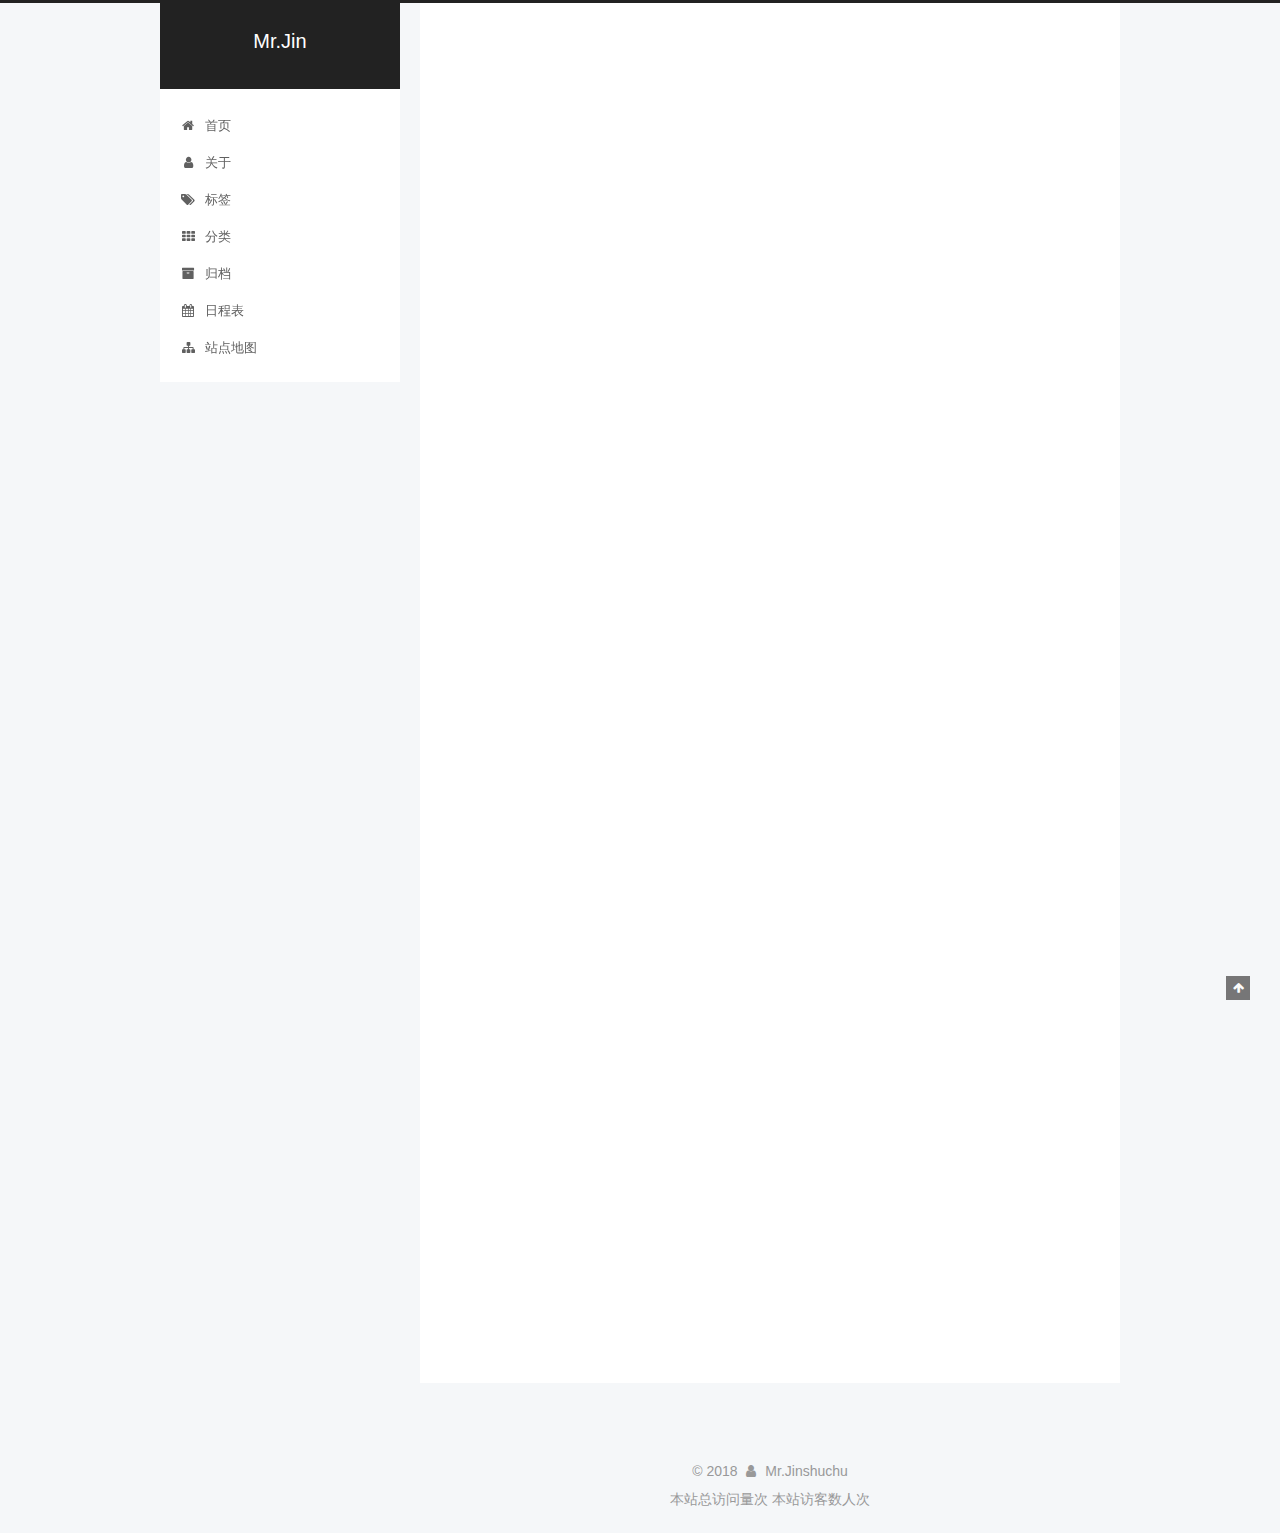
<file: 2018/01/12/遇见你，真好/index.html>
<!DOCTYPE html>



  


<html class="theme-next pisces use-motion" lang="zh-Hans">
<head>
  <meta charset="UTF-8"/>
<meta http-equiv="X-UA-Compatible" content="IE=edge" />
<meta name="viewport" content="width=device-width, initial-scale=1, maximum-scale=1"/>
<meta name="theme-color" content="#222">









<meta http-equiv="Cache-Control" content="no-transform" />
<meta http-equiv="Cache-Control" content="no-siteapp" />
















  
  
  <link href="/lib/fancybox/source/jquery.fancybox.css?v=2.1.5" rel="stylesheet" type="text/css" />







<link href="/lib/font-awesome/css/font-awesome.min.css?v=4.6.2" rel="stylesheet" type="text/css" />

<link href="/css/main.css?v=5.1.4" rel="stylesheet" type="text/css" />


  <link rel="apple-touch-icon" sizes="180x180" href="/images/apple-touch-icon-next.png?v=5.1.4">


  <link rel="icon" type="image/png" sizes="32x32" href="/images/favicon-32x32-next.png?v=5.1.4">


  <link rel="icon" type="image/png" sizes="16x16" href="/images/favicon-16x16-next.png?v=5.1.4">


  <link rel="mask-icon" href="/images/logo.svg?v=5.1.4" color="#222">





  <meta name="keywords" content="Hexo, NexT" />










<meta name="description" content="你是否常常在想，人与人之间的缘分，究竟是什么？有的人穷尽一生都在寻找知己，而有的人在不经意间，就遇到了能陪伴一生的缘分。不早也不晚，不急也不缓，就在此时此刻，我遇见了你。遇见你，真好。是你带我走出无尽的泥沼，给了我远方的星辰与大海；是你陪我度过无数个漫漫长夜，让我不会在冬夜里辗转难眠。因为你拉住我的手，我再次感受到这世上满满的爱。原来，之前的一切不美好，是为了衬托美好的你的到来。遇见你，真好。我总">
<meta property="og:type" content="article">
<meta property="og:title" content="遇见你，真好">
<meta property="og:url" content="http://yoursite.com/2018/01/12/遇见你，真好/index.html">
<meta property="og:site_name" content="Mr.Jin">
<meta property="og:description" content="你是否常常在想，人与人之间的缘分，究竟是什么？有的人穷尽一生都在寻找知己，而有的人在不经意间，就遇到了能陪伴一生的缘分。不早也不晚，不急也不缓，就在此时此刻，我遇见了你。遇见你，真好。是你带我走出无尽的泥沼，给了我远方的星辰与大海；是你陪我度过无数个漫漫长夜，让我不会在冬夜里辗转难眠。因为你拉住我的手，我再次感受到这世上满满的爱。原来，之前的一切不美好，是为了衬托美好的你的到来。遇见你，真好。我总">
<meta property="og:locale" content="zh-Hans">
<meta property="og:updated_time" content="2018-01-12T07:09:40.893Z">
<meta name="twitter:card" content="summary">
<meta name="twitter:title" content="遇见你，真好">
<meta name="twitter:description" content="你是否常常在想，人与人之间的缘分，究竟是什么？有的人穷尽一生都在寻找知己，而有的人在不经意间，就遇到了能陪伴一生的缘分。不早也不晚，不急也不缓，就在此时此刻，我遇见了你。遇见你，真好。是你带我走出无尽的泥沼，给了我远方的星辰与大海；是你陪我度过无数个漫漫长夜，让我不会在冬夜里辗转难眠。因为你拉住我的手，我再次感受到这世上满满的爱。原来，之前的一切不美好，是为了衬托美好的你的到来。遇见你，真好。我总">



<script type="text/javascript" id="hexo.configurations">
  var NexT = window.NexT || {};
  var CONFIG = {
    root: '/',
    scheme: 'Pisces',
    version: '5.1.4',
    sidebar: {"position":"left","display":"post","offset":12,"b2t":false,"scrollpercent":false,"onmobile":false},
    fancybox: true,
    tabs: true,
    motion: {"enable":true,"async":false,"transition":{"post_block":"fadeIn","post_header":"slideDownIn","post_body":"slideDownIn","coll_header":"slideLeftIn","sidebar":"slideUpIn"}},
    duoshuo: {
      userId: '0',
      author: '博主'
    },
    algolia: {
      applicationID: '',
      apiKey: '',
      indexName: '',
      hits: {"per_page":10},
      labels: {"input_placeholder":"Search for Posts","hits_empty":"We didn't find any results for the search: ${query}","hits_stats":"${hits} results found in ${time} ms"}
    }
  };
</script>



  <link rel="canonical" href="http://yoursite.com/2018/01/12/遇见你，真好/"/>





  <title>遇见你，真好 | Mr.Jin</title>
  





  <script type="text/javascript">
    var _hmt = _hmt || [];
    (function() {
      var hm = document.createElement("script");
      hm.src = "https://hm.baidu.com/hm.js?120d3deab4c75e488ed44cac68cb71e8";
      var s = document.getElementsByTagName("script")[0];
      s.parentNode.insertBefore(hm, s);
    })();
  </script>




</head>

<body itemscope itemtype="http://schema.org/WebPage" lang="zh-Hans">

  
  
    
  

  <div class="container sidebar-position-left page-post-detail">
    <div class="headband"></div>

    <header id="header" class="header" itemscope itemtype="http://schema.org/WPHeader">
      <div class="header-inner"><div class="site-brand-wrapper">
  <div class="site-meta ">
    

    <div class="custom-logo-site-title">
      <a href="/"  class="brand" rel="start">
        <span class="logo-line-before"><i></i></span>
        <span class="site-title">Mr.Jin</span>
        <span class="logo-line-after"><i></i></span>
      </a>
    </div>
      
        <p class="site-subtitle"></p>
      
  </div>

  <div class="site-nav-toggle">
    <button>
      <span class="btn-bar"></span>
      <span class="btn-bar"></span>
      <span class="btn-bar"></span>
    </button>
  </div>
</div>

<nav class="site-nav">
  

  
    <ul id="menu" class="menu">
      
        
        <li class="menu-item menu-item-home">
          <a href="/" rel="section">
            
              <i class="menu-item-icon fa fa-fw fa-home"></i> <br />
            
            首页
          </a>
        </li>
      
        
        <li class="menu-item menu-item-about">
          <a href="/about/" rel="section">
            
              <i class="menu-item-icon fa fa-fw fa-user"></i> <br />
            
            关于
          </a>
        </li>
      
        
        <li class="menu-item menu-item-tags">
          <a href="/tags/" rel="section">
            
              <i class="menu-item-icon fa fa-fw fa-tags"></i> <br />
            
            标签
          </a>
        </li>
      
        
        <li class="menu-item menu-item-categories">
          <a href="/categories/" rel="section">
            
              <i class="menu-item-icon fa fa-fw fa-th"></i> <br />
            
            分类
          </a>
        </li>
      
        
        <li class="menu-item menu-item-archives">
          <a href="/archives/" rel="section">
            
              <i class="menu-item-icon fa fa-fw fa-archive"></i> <br />
            
            归档
          </a>
        </li>
      
        
        <li class="menu-item menu-item-schedule">
          <a href="/schedule/" rel="section">
            
              <i class="menu-item-icon fa fa-fw fa-calendar"></i> <br />
            
            日程表
          </a>
        </li>
      
        
        <li class="menu-item menu-item-sitemap">
          <a href="/sitemap.xml" rel="section">
            
              <i class="menu-item-icon fa fa-fw fa-sitemap"></i> <br />
            
            站点地图
          </a>
        </li>
      

      
    </ul>
  

  
</nav>



 </div>
    </header>

    <main id="main" class="main">
      <div class="main-inner">
        <div class="content-wrap">
          <div id="content" class="content">
            

  <div id="posts" class="posts-expand">
    

  

  
  
  

  <article class="post post-type-normal" itemscope itemtype="http://schema.org/Article">
  
  
  
  <div class="post-block">
    <link itemprop="mainEntityOfPage" href="http://yoursite.com/2018/01/12/遇见你，真好/">

    <span hidden itemprop="author" itemscope itemtype="http://schema.org/Person">
      <meta itemprop="name" content="Mr.Jinshuchu">
      <meta itemprop="description" content="">
      <meta itemprop="image" content="/images/avatar.gif">
    </span>

    <span hidden itemprop="publisher" itemscope itemtype="http://schema.org/Organization">
      <meta itemprop="name" content="Mr.Jin">
    </span>

    
      <header class="post-header">

        
        
          <h1 class="post-title" itemprop="name headline">遇见你，真好</h1>
        

        <div class="post-meta">
          <span class="post-time">
            
              <span class="post-meta-item-icon">
                <i class="fa fa-calendar-o"></i>
              </span>
              
                <span class="post-meta-item-text">发表于</span>
              
              <time title="创建于" itemprop="dateCreated datePublished" datetime="2018-01-12T15:59:49+08:00">
                2018-01-12
              </time>
            

            

            
          </span>

          

          
            
          

          
          

          

          

          

        </div>
      </header>
    

    
    
    
    <div class="post-body" itemprop="articleBody">

      
      

      
        <center><br>你是否常常在想，<br>人与人之间的缘分，究竟是什么？<br>有的人穷尽一生都在寻找知己，<br>而有的人在不经意间，<br>就遇到了能陪伴一生的缘分。<br>不早也不晚，不急也不缓，<br>就在此时此刻，<br>我遇见了你。<br><br>遇见你，真好。<br>是你带我走出无尽的泥沼，<br>给了我远方的星辰与大海；<br>是你陪我度过无数个漫漫长夜，<br>让我不会在冬夜里辗转难眠。<br>因为你拉住我的手，<br>我再次感受到这世上满满的爱。<br>原来，之前的一切不美好，<br>是为了衬托美好的你的到来。<br><br>遇见你，真好。<br>我总是敏感，谨慎而有所保留，<br>因为对过去的不信赖，<br>我建起了一座城堡将自己围起来，<br>不愿爱别人，也不愿别人了解我。<br>而你，却像一道灿烂的阳光，<br>从墙缝里丝丝缕缕地照进来，<br>让我重新体会到温暖，<br>让我愿意把城门敞开。<br><br>遇见你，真好。<br>因为遇见你，<br>我开始慢慢理解爱的定义：<br>从前有一个人来到你身边，<br>就再也没有离开，<br>吵不离，骂不散，打不走。<br>原来所谓缘分，<br>就是遇见，然后用尽全力去爱。<br>没有太多的上天注定，<br>更多的，是因为彼此珍惜……</center>
      
    </div>
    
    
    

    

    

    

    <footer class="post-footer">
      

      
      
      

      

      
      
    </footer>
  </div>
  
  
  
  </article>



    <div class="post-spread">
      
    </div>
  </div>


          </div>
          


          

  



        </div>
        
          
  
  <div class="sidebar-toggle">
    <div class="sidebar-toggle-line-wrap">
      <span class="sidebar-toggle-line sidebar-toggle-line-first"></span>
      <span class="sidebar-toggle-line sidebar-toggle-line-middle"></span>
      <span class="sidebar-toggle-line sidebar-toggle-line-last"></span>
    </div>
  </div>

  <aside id="sidebar" class="sidebar">
    
    <div class="sidebar-inner">

      

      

      <section class="site-overview-wrap sidebar-panel sidebar-panel-active">
        <div class="site-overview">
          <div class="site-author motion-element" itemprop="author" itemscope itemtype="http://schema.org/Person">
            
              <img class="site-author-image" itemprop="image"
                src="/images/avatar.gif"
                alt="Mr.Jinshuchu" />
            
              <p class="site-author-name" itemprop="name">Mr.Jinshuchu</p>
              <p class="site-description motion-element" itemprop="description">人生需要笑对</p>
          </div>

          <nav class="site-state motion-element">

            
              <div class="site-state-item site-state-posts">
              
                <a href="/archives/">
              
                  <span class="site-state-item-count">1</span>
                  <span class="site-state-item-name">日志</span>
                </a>
              </div>
            

            

            

          </nav>

          

          

          
          

          
          

          

        </div>
      </section>

      

      

    </div>
  </aside>


        
      </div>
    </main>

    <footer id="footer" class="footer">
      <div class="footer-inner">
        <script async src="https://dn-lbstatics.qbox.me/busuanzi/2.3/busuanzi.pure.mini.js">
</script>
<div class="copyright">&copy; <span itemprop="copyrightYear">2018</span>
  <span class="with-love">
    <i class="fa fa-user"></i>
  </span>
  <span class="author" itemprop="copyrightHolder">Mr.Jinshuchu</span>

  
</div>








<span id="busuanzi_container_site_pv">
    本站总访问量<span id="busuanzi_value_site_pv"></span>次
</span>
<span id="busuanzi_container_site_uv">
  本站访客数<span id="busuanzi_value_site_uv"></span>人次
</span>
        







        
      </div>
    </footer>

    
      <div class="back-to-top">
        <i class="fa fa-arrow-up"></i>
        
      </div>
    

    

  </div>



	
  

<script type="text/javascript">
  if (Object.prototype.toString.call(window.Promise) !== '[object Function]') {
    window.Promise = null;
  }
</script>









  












  
  
    <script type="text/javascript" src="/lib/jquery/index.js?v=2.1.3"></script>
  

  
  
    <script type="text/javascript" src="/lib/fastclick/lib/fastclick.min.js?v=1.0.6"></script>
  

  
  
    <script type="text/javascript" src="/lib/jquery_lazyload/jquery.lazyload.js?v=1.9.7"></script>
  

  
  
    <script type="text/javascript" src="/lib/velocity/velocity.min.js?v=1.2.1"></script>
  

  
  
    <script type="text/javascript" src="/lib/velocity/velocity.ui.min.js?v=1.2.1"></script>
  

  
  
    <script type="text/javascript" src="/lib/fancybox/source/jquery.fancybox.pack.js?v=2.1.5"></script>
  


  


  <script type="text/javascript" src="/js/src/utils.js?v=5.1.4"></script>

  <script type="text/javascript" src="/js/src/motion.js?v=5.1.4"></script>



  
  


  <script type="text/javascript" src="/js/src/affix.js?v=5.1.4"></script>

  <script type="text/javascript" src="/js/src/schemes/pisces.js?v=5.1.4"></script>



  
  <script type="text/javascript" src="/js/src/scrollspy.js?v=5.1.4"></script>
<script type="text/javascript" src="/js/src/post-details.js?v=5.1.4"></script>



  


  <script type="text/javascript" src="/js/src/bootstrap.js?v=5.1.4"></script>



  


  




	





  





  












  





  

  

  

  
  

  

  

  

</body>
</html>
</file>
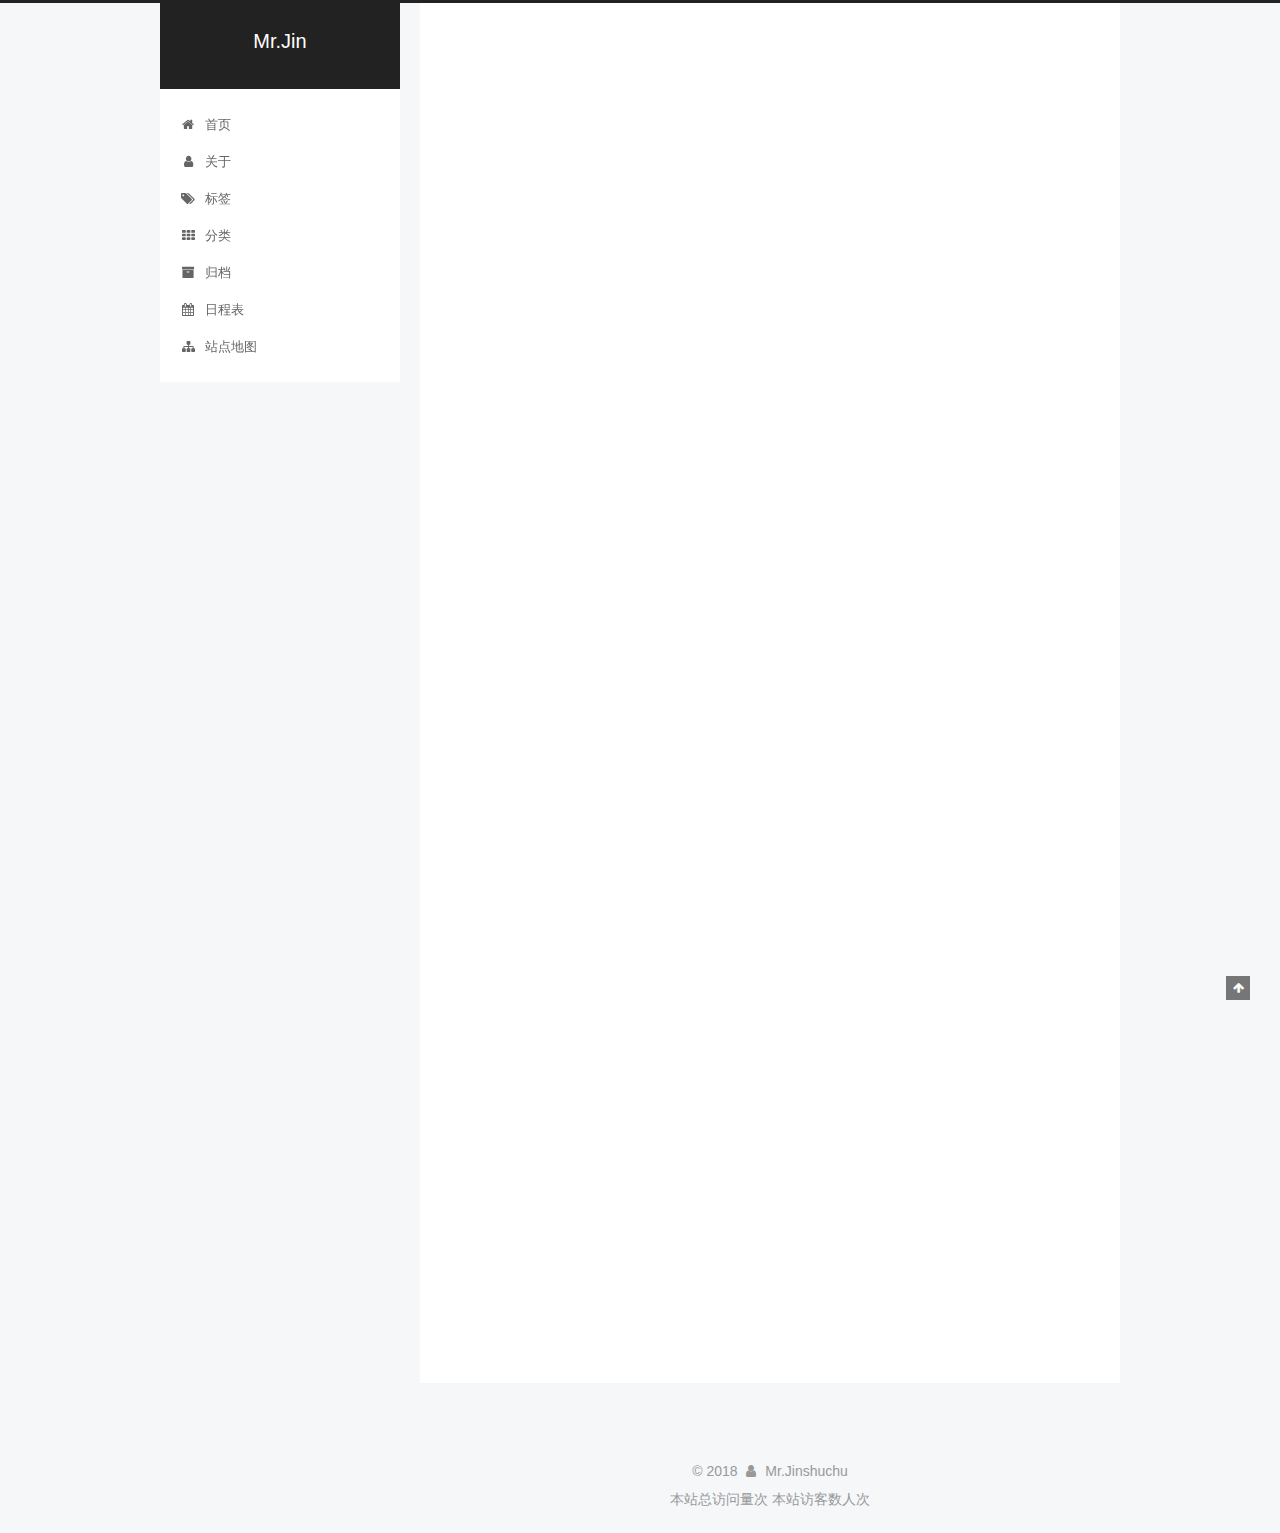
<file: 2018/01/15/遇见你，真好/index.html>
<!DOCTYPE html>



  


<html class="theme-next pisces use-motion" lang="zh-Hans">
<head>
  <meta charset="UTF-8"/>
<meta http-equiv="X-UA-Compatible" content="IE=edge" />
<meta name="viewport" content="width=device-width, initial-scale=1, maximum-scale=1"/>
<meta name="theme-color" content="#222">









<meta http-equiv="Cache-Control" content="no-transform" />
<meta http-equiv="Cache-Control" content="no-siteapp" />
















  
  
  <link href="/lib/fancybox/source/jquery.fancybox.css?v=2.1.5" rel="stylesheet" type="text/css" />







<link href="/lib/font-awesome/css/font-awesome.min.css?v=4.6.2" rel="stylesheet" type="text/css" />

<link href="/css/main.css?v=5.1.4" rel="stylesheet" type="text/css" />


  <link rel="apple-touch-icon" sizes="180x180" href="/images/apple-touch-icon-next.png?v=5.1.4">


  <link rel="icon" type="image/png" sizes="32x32" href="/images/favicon-32x32-next.png?v=5.1.4">


  <link rel="icon" type="image/png" sizes="16x16" href="/images/favicon-16x16-next.png?v=5.1.4">


  <link rel="mask-icon" href="/images/logo.svg?v=5.1.4" color="#222">





  <meta name="keywords" content="Hexo, NexT" />










<meta name="description" content="你是否常常在想，人与人之间的缘分，究竟是什么？有的人穷尽一生都在寻找知己，而有的人在不经意间，就遇到了能陪伴一生的缘分。不早也不晚，不急也不缓，就在此时此刻，我遇见了你。遇见你，真好。是你带我走出无尽的泥沼，给了我远方的星辰与大海；是你陪我度过无数个漫漫长夜，让我不会在冬夜里辗转难眠。因为你拉住我的手，我再次感受到这世上满满的爱。原来，之前的一切不美好，是为了衬托美好的你的到来。遇见你，真好。我总">
<meta property="og:type" content="article">
<meta property="og:title" content="遇见你，真好">
<meta property="og:url" content="http://yoursite.com/2018/03/05/遇见你，真好/index.html">
<meta property="og:site_name" content="Mr.Jin">
<meta property="og:description" content="你是否常常在想，人与人之间的缘分，究竟是什么？有的人穷尽一生都在寻找知己，而有的人在不经意间，就遇到了能陪伴一生的缘分。不早也不晚，不急也不缓，就在此时此刻，我遇见了你。遇见你，真好。是你带我走出无尽的泥沼，给了我远方的星辰与大海；是你陪我度过无数个漫漫长夜，让我不会在冬夜里辗转难眠。因为你拉住我的手，我再次感受到这世上满满的爱。原来，之前的一切不美好，是为了衬托美好的你的到来。遇见你，真好。我总">
<meta property="og:locale" content="zh-Hans">
<meta property="og:updated_time" content="2018-03-05T08:20:55.009Z">
<meta name="twitter:card" content="summary">
<meta name="twitter:title" content="遇见你，真好">
<meta name="twitter:description" content="你是否常常在想，人与人之间的缘分，究竟是什么？有的人穷尽一生都在寻找知己，而有的人在不经意间，就遇到了能陪伴一生的缘分。不早也不晚，不急也不缓，就在此时此刻，我遇见了你。遇见你，真好。是你带我走出无尽的泥沼，给了我远方的星辰与大海；是你陪我度过无数个漫漫长夜，让我不会在冬夜里辗转难眠。因为你拉住我的手，我再次感受到这世上满满的爱。原来，之前的一切不美好，是为了衬托美好的你的到来。遇见你，真好。我总">



<script type="text/javascript" id="hexo.configurations">
  var NexT = window.NexT || {};
  var CONFIG = {
    root: '/',
    scheme: 'Pisces',
    version: '5.1.4',
    sidebar: {"position":"left","display":"post","offset":12,"b2t":false,"scrollpercent":false,"onmobile":false},
    fancybox: true,
    tabs: true,
    motion: {"enable":true,"async":false,"transition":{"post_block":"fadeIn","post_header":"slideDownIn","post_body":"slideDownIn","coll_header":"slideLeftIn","sidebar":"slideUpIn"}},
    duoshuo: {
      userId: '0',
      author: '博主'
    },
    algolia: {
      applicationID: '',
      apiKey: '',
      indexName: '',
      hits: {"per_page":10},
      labels: {"input_placeholder":"Search for Posts","hits_empty":"We didn't find any results for the search: ${query}","hits_stats":"${hits} results found in ${time} ms"}
    }
  };
</script>



  <link rel="canonical" href="http://yoursite.com/2018/03/05/遇见你，真好/"/>





  <title>遇见你，真好 | Mr.Jin</title>
  





  <script type="text/javascript">
    var _hmt = _hmt || [];
    (function() {
      var hm = document.createElement("script");
      hm.src = "https://hm.baidu.com/hm.js?120d3deab4c75e488ed44cac68cb71e8";
      var s = document.getElementsByTagName("script")[0];
      s.parentNode.insertBefore(hm, s);
    })();
  </script>




</head>

<body itemscope itemtype="http://schema.org/WebPage" lang="zh-Hans">

  
  
    
  

  <div class="container sidebar-position-left page-post-detail">
    <div class="headband"></div>

    <header id="header" class="header" itemscope itemtype="http://schema.org/WPHeader">
      <div class="header-inner"><div class="site-brand-wrapper">
  <div class="site-meta ">
    

    <div class="custom-logo-site-title">
      <a href="/"  class="brand" rel="start">
        <span class="logo-line-before"><i></i></span>
        <span class="site-title">Mr.Jin</span>
        <span class="logo-line-after"><i></i></span>
      </a>
    </div>
      
        <p class="site-subtitle"></p>
      
  </div>

  <div class="site-nav-toggle">
    <button>
      <span class="btn-bar"></span>
      <span class="btn-bar"></span>
      <span class="btn-bar"></span>
    </button>
  </div>
</div>

<nav class="site-nav">
  

  
    <ul id="menu" class="menu">
      
        
        <li class="menu-item menu-item-home">
          <a href="/" rel="section">
            
              <i class="menu-item-icon fa fa-fw fa-home"></i> <br />
            
            首页
          </a>
        </li>
      
        
        <li class="menu-item menu-item-about">
          <a href="/about/" rel="section">
            
              <i class="menu-item-icon fa fa-fw fa-user"></i> <br />
            
            关于
          </a>
        </li>
      
        
        <li class="menu-item menu-item-tags">
          <a href="/tags/" rel="section">
            
              <i class="menu-item-icon fa fa-fw fa-tags"></i> <br />
            
            标签
          </a>
        </li>
      
        
        <li class="menu-item menu-item-categories">
          <a href="/categories/" rel="section">
            
              <i class="menu-item-icon fa fa-fw fa-th"></i> <br />
            
            分类
          </a>
        </li>
      
        
        <li class="menu-item menu-item-archives">
          <a href="/archives/" rel="section">
            
              <i class="menu-item-icon fa fa-fw fa-archive"></i> <br />
            
            归档
          </a>
        </li>
      
        
        <li class="menu-item menu-item-schedule">
          <a href="/schedule/" rel="section">
            
              <i class="menu-item-icon fa fa-fw fa-calendar"></i> <br />
            
            日程表
          </a>
        </li>
      
        
        <li class="menu-item menu-item-sitemap">
          <a href="/sitemap.xml" rel="section">
            
              <i class="menu-item-icon fa fa-fw fa-sitemap"></i> <br />
            
            站点地图
          </a>
        </li>
      

      
    </ul>
  

  
</nav>



 </div>
    </header>

    <main id="main" class="main">
      <div class="main-inner">
        <div class="content-wrap">
          <div id="content" class="content">
            

  <div id="posts" class="posts-expand">
    

  

  
  
  

  <article class="post post-type-normal" itemscope itemtype="http://schema.org/Article">
  
  
  
  <div class="post-block">
    <link itemprop="mainEntityOfPage" href="http://yoursite.com/2018/01/15/遇见你，真好/">

    <span hidden itemprop="author" itemscope itemtype="http://schema.org/Person">
      <meta itemprop="name" content="Mr.Jinshuchu">
      <meta itemprop="description" content="">
      <meta itemprop="image" content="/images/avatar.gif">
    </span>

    <span hidden itemprop="publisher" itemscope itemtype="http://schema.org/Organization">
      <meta itemprop="name" content="Mr.Jin">
    </span>

    
      <header class="post-header">

        
        
          <h1 class="post-title" itemprop="name headline">遇见你，真好</h1>
        

        <div class="post-meta">
          <span class="post-time">
            
              <span class="post-meta-item-icon">
                <i class="fa fa-calendar-o"></i>
              </span>
              
                <span class="post-meta-item-text">发表于</span>
              
              <time title="创建于" itemprop="dateCreated datePublished" datetime="2018-01-15T15:59:49+08:00">
                2018-01-15
              </time>
            

            

            
          </span>

          

          
            
          

          
          

          

          

          

        </div>
      </header>
    

    
    
    
    <div class="post-body" itemprop="articleBody">

      
      

      
        <center><br>你是否常常在想，<br>人与人之间的缘分，究竟是什么？<br>有的人穷尽一生都在寻找知己，<br>而有的人在不经意间，<br>就遇到了能陪伴一生的缘分。<br>不早也不晚，不急也不缓，<br>就在此时此刻，<br>我遇见了你。<br><br>遇见你，真好。<br>是你带我走出无尽的泥沼，<br>给了我远方的星辰与大海；<br>是你陪我度过无数个漫漫长夜，<br>让我不会在冬夜里辗转难眠。<br>因为你拉住我的手，<br>我再次感受到这世上满满的爱。<br>原来，之前的一切不美好，<br>是为了衬托美好的你的到来。<br><br>遇见你，真好。<br>我总是敏感，谨慎而有所保留，<br>因为对过去的不信赖，<br>我建起了一座城堡将自己围起来，<br>不愿爱别人，也不愿别人了解我。<br>而你，却像一道灿烂的阳光，<br>从墙缝里丝丝缕缕地照进来，<br>让我重新体会到温暖，<br>让我愿意把城门敞开。<br><br>遇见你，真好。<br>因为遇见你，<br>我开始慢慢理解爱的定义：<br>从前有一个人来到你身边，<br>就再也没有离开，<br>吵不离，骂不散，打不走。<br>原来所谓缘分，<br>就是遇见，然后用尽全力去爱。<br>没有太多的上天注定，<br>更多的，是因为彼此珍惜……</center>
      
    </div>
    
    
    

    

    

    

    <footer class="post-footer">
      

      
      
      

      

      
      
    </footer>
  </div>
  
  
  
  </article>



    <div class="post-spread">
      
    </div>
  </div>


          </div>
          


          

  



        </div>
        
          
  
  <div class="sidebar-toggle">
    <div class="sidebar-toggle-line-wrap">
      <span class="sidebar-toggle-line sidebar-toggle-line-first"></span>
      <span class="sidebar-toggle-line sidebar-toggle-line-middle"></span>
      <span class="sidebar-toggle-line sidebar-toggle-line-last"></span>
    </div>
  </div>

  <aside id="sidebar" class="sidebar">
    
    <div class="sidebar-inner">

      

      

      <section class="site-overview-wrap sidebar-panel sidebar-panel-active">
        <div class="site-overview">
          <div class="site-author motion-element" itemprop="author" itemscope itemtype="http://schema.org/Person">
            
              <img class="site-author-image" itemprop="image"
                src="/images/avatar.gif"
                alt="Mr.Jinshuchu" />
            
              <p class="site-author-name" itemprop="name">Mr.Jinshuchu</p>
              <p class="site-description motion-element" itemprop="description">人生需要笑对</p>
          </div>

          <nav class="site-state motion-element">

            
              <div class="site-state-item site-state-posts">
              
                <a href="/archives/">
              
                  <span class="site-state-item-count">1</span>
                  <span class="site-state-item-name">日志</span>
                </a>
              </div>
            

            

            

          </nav>

          

          

          
          

          
          

          

        </div>
      </section>

      

      

    </div>
  </aside>


        
      </div>
    </main>

    <footer id="footer" class="footer">
      <div class="footer-inner">
        <script async src="https://dn-lbstatics.qbox.me/busuanzi/2.3/busuanzi.pure.mini.js">
</script>
<div class="copyright">&copy; <span itemprop="copyrightYear">2018</span>
  <span class="with-love">
    <i class="fa fa-user"></i>
  </span>
  <span class="author" itemprop="copyrightHolder">Mr.Jinshuchu</span>

  
</div>








<span id="busuanzi_container_site_pv">
    本站总访问量<span id="busuanzi_value_site_pv"></span>次
</span>
<span id="busuanzi_container_site_uv">
  本站访客数<span id="busuanzi_value_site_uv"></span>人次
</span>
        







        
      </div>
    </footer>

    
      <div class="back-to-top">
        <i class="fa fa-arrow-up"></i>
        
      </div>
    

    

  </div>



	
  

<script type="text/javascript">
  if (Object.prototype.toString.call(window.Promise) !== '[object Function]') {
    window.Promise = null;
  }
</script>









  












  
  
    <script type="text/javascript" src="/lib/jquery/index.js?v=2.1.3"></script>
  

  
  
    <script type="text/javascript" src="/lib/fastclick/lib/fastclick.min.js?v=1.0.6"></script>
  

  
  
    <script type="text/javascript" src="/lib/jquery_lazyload/jquery.lazyload.js?v=1.9.7"></script>
  

  
  
    <script type="text/javascript" src="/lib/velocity/velocity.min.js?v=1.2.1"></script>
  

  
  
    <script type="text/javascript" src="/lib/velocity/velocity.ui.min.js?v=1.2.1"></script>
  

  
  
    <script type="text/javascript" src="/lib/fancybox/source/jquery.fancybox.pack.js?v=2.1.5"></script>
  


  


  <script type="text/javascript" src="/js/src/utils.js?v=5.1.4"></script>

  <script type="text/javascript" src="/js/src/motion.js?v=5.1.4"></script>



  
  


  <script type="text/javascript" src="/js/src/affix.js?v=5.1.4"></script>

  <script type="text/javascript" src="/js/src/schemes/pisces.js?v=5.1.4"></script>



  
  <script type="text/javascript" src="/js/src/scrollspy.js?v=5.1.4"></script>
<script type="text/javascript" src="/js/src/post-details.js?v=5.1.4"></script>



  


  <script type="text/javascript" src="/js/src/bootstrap.js?v=5.1.4"></script>



  


  




	





  





  












  





  

  

  

  
  

  

  

  

</body>
</html>
</file>
<file: css/main.css>
/* normalize.css v3.0.2 | MIT License | git.io/normalize */
html {
  font-family: sans-serif; /* 1 */
  -ms-text-size-adjust: 100%; /* 2 */
  -webkit-text-size-adjust: 100%; /* 2 */
}
body {
  margin: 0;
}
article,
aside,
details,
figcaption,
figure,
footer,
header,
hgroup,
main,
menu,
nav,
section,
summary {
  display: block;
}
audio,
canvas,
progress,
video {
  display: inline-block; /* 1 */
  vertical-align: baseline; /* 2 */
}
audio:not([controls]) {
  display: none;
  height: 0;
}
[hidden],
template {
  display: none;
}
a {
  background-color: transparent;
}
a:active,
a:hover {
  outline: 0;
}
abbr[title] {
  border-bottom: 1px dotted;
}
b,
strong {
  font-weight: bold;
}
dfn {
  font-style: italic;
}
h1 {
  font-size: 2em;
  margin: 0.67em 0;
}
mark {
  background: #ff0;
  color: #000;
}
small {
  font-size: 80%;
}
sub,
sup {
  font-size: 75%;
  line-height: 0;
  position: relative;
  vertical-align: baseline;
}
sup {
  top: -0.5em;
}
sub {
  bottom: -0.25em;
}
img {
  border: 0;
}
svg:not(:root) {
  overflow: hidden;
}
figure {
  margin: 1em 40px;
}
hr {
  -moz-box-sizing: content-box;
  box-sizing: content-box;
  height: 0;
}
pre {
  overflow: auto;
}
code,
kbd,
pre,
samp {
  font-family: monospace, monospace;
  font-size: 1em;
}
button,
input,
optgroup,
select,
textarea {
  color: inherit; /* 1 */
  font: inherit; /* 2 */
  margin: 0; /* 3 */
}
button {
  overflow: visible;
}
button,
select {
  text-transform: none;
}
button,
html input[type="button"],
input[type="reset"],
input[type="submit"] {
  -webkit-appearance: button; /* 2 */
  cursor: pointer; /* 3 */
}
button[disabled],
html input[disabled] {
  cursor: default;
}
button::-moz-focus-inner,
input::-moz-focus-inner {
  border: 0;
  padding: 0;
}
input {
  line-height: normal;
}
input[type="checkbox"],
input[type="radio"] {
  box-sizing: border-box; /* 1 */
  padding: 0; /* 2 */
}
input[type="number"]::-webkit-inner-spin-button,
input[type="number"]::-webkit-outer-spin-button {
  height: auto;
}
input[type="search"] {
  -webkit-appearance: textfield; /* 1 */
  -moz-box-sizing: content-box;
  -webkit-box-sizing: content-box; /* 2 */
  box-sizing: content-box;
}
input[type="search"]::-webkit-search-cancel-button,
input[type="search"]::-webkit-search-decoration {
  -webkit-appearance: none;
}
fieldset {
  border: 1px solid #c0c0c0;
  margin: 0 2px;
  padding: 0.35em 0.625em 0.75em;
}
legend {
  border: 0; /* 1 */
  padding: 0; /* 2 */
}
textarea {
  overflow: auto;
}
optgroup {
  font-weight: bold;
}
table {
  border-collapse: collapse;
  border-spacing: 0;
}
td,
th {
  padding: 0;
}
::selection {
  background: #262a30;
  color: #fff;
}
body {
  position: relative;
  font-family: 'Lato', "PingFang SC", "Microsoft YaHei", sans-serif;
  font-size: 14px;
  line-height: 2;
  color: #555;
  background: #f5f7f9;
}
@media (max-width: 767px) {
  body {
    padding-right: 0 !important;
  }
}
@media (min-width: 768px) and (max-width: 991px) {
  body {
    padding-right: 0 !important;
  }
}
@media (min-width: 1600px) {
  body {
    font-size: 16px;
  }
}
h1,
h2,
h3,
h4,
h5,
h6 {
  margin: 0;
  padding: 0;
  font-weight: bold;
  line-height: 1.5;
  font-family: 'Lato', "PingFang SC", "Microsoft YaHei", sans-serif;
}
h2,
h3,
h4,
h5,
h6 {
  margin: 20px 0 15px;
}
h1 {
  font-size: 22px;
}
@media (max-width: 767px) {
  h1 {
    font-size: 18px;
  }
}
h2 {
  font-size: 20px;
}
@media (max-width: 767px) {
  h2 {
    font-size: 16px;
  }
}
h3 {
  font-size: 18px;
}
@media (max-width: 767px) {
  h3 {
    font-size: 14px;
  }
}
h4 {
  font-size: 16px;
}
@media (max-width: 767px) {
  h4 {
    font-size: 12px;
  }
}
h5 {
  font-size: 14px;
}
@media (max-width: 767px) {
  h5 {
    font-size: 10px;
  }
}
h6 {
  font-size: 12px;
}
@media (max-width: 767px) {
  h6 {
    font-size: 8px;
  }
}
p {
  margin: 0 0 20px 0;
}
a {
  color: #555;
  text-decoration: none;
  outline: none;
  border-bottom: 1px solid #999;
  word-wrap: break-word;
}
a:hover {
  color: #222;
  border-bottom-color: #222;
}
blockquote {
  margin: 0;
  padding: 0;
}
img {
  display: block;
  margin: auto;
  max-width: 100%;
  height: auto;
}
hr {
  margin: 40px 0;
  height: 3px;
  border: none;
  background-color: #ddd;
  background-image: repeating-linear-gradient(-45deg, #fff, #fff 4px, transparent 4px, transparent 8px);
}
blockquote {
  padding: 0 15px;
  color: #666;
  border-left: 4px solid #ddd;
}
blockquote cite::before {
  content: "-";
  padding: 0 5px;
}
dt {
  font-weight: 700;
}
dd {
  margin: 0;
  padding: 0;
}
kbd {
  border: 1px solid #ccc;
  border-radius: 0.2em;
  box-shadow: 0.1em 0.1em 0.2em rgba(0,0,0,0.1);
  background-color: #f9f9f9;
  font-family: inherit;
  background-image: -webkit-linear-gradient(top, #eee, #fff, #eee);
  padding: 0.1em 0.3em;
  white-space: nowrap;
}
.text-left {
  text-align: left;
}
.text-center {
  text-align: center;
}
.text-right {
  text-align: right;
}
.text-justify {
  text-align: justify;
}
.text-nowrap {
  white-space: nowrap;
}
.text-lowercase {
  text-transform: lowercase;
}
.text-uppercase {
  text-transform: uppercase;
}
.text-capitalize {
  text-transform: capitalize;
}
.center-block {
  display: block;
  margin-left: auto;
  margin-right: auto;
}
.clearfix:before,
.clearfix:after {
  content: " ";
  display: table;
}
.clearfix:after {
  clear: both;
}
.pullquote {
  width: 45%;
}
.pullquote.left {
  float: left;
  margin-left: 5px;
  margin-right: 10px;
}
.pullquote.right {
  float: right;
  margin-left: 10px;
  margin-right: 5px;
}
.affix.affix.affix {
  position: fixed;
}
.translation {
  margin-top: -20px;
  font-size: 14px;
  color: #999;
}
.scrollbar-measure {
  width: 100px;
  height: 100px;
  overflow: scroll;
  position: absolute;
  top: -9999px;
}
.use-motion .motion-element {
  opacity: 0;
}
table {
  margin: 20px 0;
  width: 100%;
  border-collapse: collapse;
  border-spacing: 0;
  border: 1px solid #ddd;
  font-size: 14px;
  table-layout: fixed;
  word-wrap: break-all;
}
table>tbody>tr:nth-of-type(odd) {
  background-color: #f9f9f9;
}
table>tbody>tr:hover {
  background-color: #f5f5f5;
}
caption,
th,
td {
  padding: 8px;
  text-align: left;
  vertical-align: middle;
  font-weight: normal;
}
th,
td {
  border-bottom: 3px solid #ddd;
  border-right: 1px solid #eee;
}
th {
  padding-bottom: 10px;
  font-weight: 700;
}
td {
  border-bottom-width: 1px;
}
html,
body {
  height: 100%;
}
.container {
  position: relative;
  min-height: 100%;
}
.header-inner {
  margin: 0 auto;
  padding: 100px 0 70px;
  width: 700px;
}
@media (min-width: 1600px) {
  .container .header-inner {
    width: 900px;
  }
}
.main {
  padding-bottom: 150px;
}
.main-inner {
  margin: 0 auto;
  width: 700px;
}
@media (min-width: 1600px) {
  .container .main-inner {
    width: 900px;
  }
}
.footer {
  position: absolute;
  left: 0;
  bottom: 0;
  width: 100%;
  min-height: 50px;
}
.footer-inner {
  box-sizing: border-box;
  margin: 20px auto;
  width: 700px;
}
@media (min-width: 1600px) {
  .container .footer-inner {
    width: 900px;
  }
}
pre,
.highlight {
  overflow: auto;
  margin: 20px 0;
  padding: 0;
  font-size: 13px;
  color: #4d4d4c;
  background: #f7f7f7;
  line-height: 1.6;
}
pre,
code {
  font-family: consolas, Menlo, "PingFang SC", "Microsoft YaHei", monospace;
}
code {
  padding: 2px 4px;
  word-wrap: break-word;
  color: #555;
  background: #eee;
  border-radius: 3px;
  font-size: 13px;
}
pre {
  padding: 10px;
}
pre code {
  padding: 0;
  color: #4d4d4c;
  background: none;
  text-shadow: none;
}
.highlight {
  border-radius: 1px;
}
.highlight pre {
  border: none;
  margin: 0;
  padding: 10px 0;
}
.highlight table {
  margin: 0;
  width: auto;
  border: none;
}
.highlight td {
  border: none;
  padding: 0;
}
.highlight figcaption {
  font-size: 1em;
  color: #4d4d4c;
  line-height: 1em;
  margin-bottom: 1em;
}
.highlight figcaption:before,
.highlight figcaption:after {
  content: " ";
  display: table;
}
.highlight figcaption:after {
  clear: both;
}
.highlight figcaption a {
  float: right;
  color: #4d4d4c;
}
.highlight figcaption a:hover {
  border-bottom-color: #4d4d4c;
}
.highlight .gutter pre {
  padding-left: 10px;
  padding-right: 10px;
  color: #869194;
  text-align: right;
  background-color: #eff2f3;
}
.highlight .code pre {
  width: 100%;
  padding-left: 10px;
  padding-right: 10px;
  background-color: #f7f7f7;
}
.highlight .line {
  height: 20px;
}
.gutter {
  -webkit-user-select: none;
  -moz-user-select: none;
  -ms-user-select: none;
  user-select: none;
}
.gist table {
  width: auto;
}
.gist table td {
  border: none;
}
pre .deletion {
  background: #fdd;
}
pre .addition {
  background: #dfd;
}
pre .meta {
  color: #8959a8;
}
pre .comment {
  color: #8e908c;
}
pre .variable,
pre .attribute,
pre .tag,
pre .regexp,
pre .ruby .constant,
pre .xml .tag .title,
pre .xml .pi,
pre .xml .doctype,
pre .html .doctype,
pre .css .id,
pre .css .class,
pre .css .pseudo {
  color: #c82829;
}
pre .number,
pre .preprocessor,
pre .built_in,
pre .literal,
pre .params,
pre .constant,
pre .command {
  color: #f5871f;
}
pre .ruby .class .title,
pre .css .rules .attribute,
pre .string,
pre .value,
pre .inheritance,
pre .header,
pre .ruby .symbol,
pre .xml .cdata,
pre .special,
pre .number,
pre .formula {
  color: #718c00;
}
pre .title,
pre .css .hexcolor {
  color: #3e999f;
}
pre .function,
pre .python .decorator,
pre .python .title,
pre .ruby .function .title,
pre .ruby .title .keyword,
pre .perl .sub,
pre .javascript .title,
pre .coffeescript .title {
  color: #4271ae;
}
pre .keyword,
pre .javascript .function {
  color: #8959a8;
}
.full-image.full-image.full-image.full-image {
  border: none;
  max-width: 100%;
  width: auto;
  margin: 20px auto 25px;
}
@media (min-width: 992px) {
  .full-image.full-image.full-image.full-image {
    max-width: none;
    width: 118%;
    margin: 0 -9%;
  }
}
.blockquote-center,
.page-home .post-type-quote blockquote,
.page-post-detail .post-type-quote blockquote {
  position: relative;
  margin: 40px 0;
  padding: 0;
  border-left: none;
  text-align: center;
}
.blockquote-center::before,
.page-home .post-type-quote blockquote::before,
.page-post-detail .post-type-quote blockquote::before,
.blockquote-center::after,
.page-home .post-type-quote blockquote::after,
.page-post-detail .post-type-quote blockquote::after {
  position: absolute;
  content: ' ';
  display: block;
  width: 100%;
  height: 24px;
  opacity: 0.2;
  background-repeat: no-repeat;
  background-position: 0 -6px;
  background-size: 22px 22px;
}
.blockquote-center::before,
.page-home .post-type-quote blockquote::before,
.page-post-detail .post-type-quote blockquote::before {
  top: -20px;
  background-image: url("../images/quote-l.svg");
  border-top: 1px solid #ccc;
}
.blockquote-center::after,
.page-home .post-type-quote blockquote::after,
.page-post-detail .post-type-quote blockquote::after {
  bottom: -20px;
  background-image: url("../images/quote-r.svg");
  border-bottom: 1px solid #ccc;
  background-position: 100% 8px;
}
.blockquote-center p,
.page-home .post-type-quote blockquote p,
.page-post-detail .post-type-quote blockquote p,
.blockquote-center div,
.page-home .post-type-quote blockquote div,
.page-post-detail .post-type-quote blockquote div {
  text-align: center;
}
.post .post-body .group-picture img {
  box-sizing: border-box;
  padding: 0 3px;
  border: none;
}
.post .group-picture-row {
  overflow: hidden;
  margin-top: 6px;
}
.post .group-picture-row:first-child {
  margin-top: 0;
}
.post .group-picture-column {
  float: left;
}
.page-post-detail .post-body .group-picture-column {
  float: none;
  margin-top: 10px;
  width: auto !important;
}
.page-post-detail .post-body .group-picture-column img {
  margin: 0 auto;
}
.page-archive .group-picture-container {
  overflow: hidden;
}
.page-archive .group-picture-row {
  float: left;
}
.page-archive .group-picture-row:first-child {
  margin-top: 6px;
}
.page-archive .group-picture-column {
  max-width: 150px;
  max-height: 150px;
}
.post-body .note {
  position: relative;
  padding: 15px;
  margin-bottom: 20px;
  border: 1px solid #eee;
  border-left-width: 5px;
  border-radius: 3px;
}
.post-body .note h2,
.post-body .note h3,
.post-body .note h4,
.post-body .note h5,
.post-body .note h6 {
  margin-top: 0;
  margin-bottom: 0;
  border-bottom: initial;
  padding-top: 0 !important;
}
.post-body .note p:first-child,
.post-body .note ul:first-child,
.post-body .note ol:first-child,
.post-body .note table:first-child,
.post-body .note pre:first-child,
.post-body .note blockquote:first-child {
  margin-top: 0;
}
.post-body .note p:last-child,
.post-body .note ul:last-child,
.post-body .note ol:last-child,
.post-body .note table:last-child,
.post-body .note pre:last-child,
.post-body .note blockquote:last-child {
  margin-bottom: 0;
}
.post-body .note.default {
  border-left-color: #777;
}
.post-body .note.default h2,
.post-body .note.default h3,
.post-body .note.default h4,
.post-body .note.default h5,
.post-body .note.default h6 {
  color: #777;
}
.post-body .note.primary {
  border-left-color: #6f42c1;
}
.post-body .note.primary h2,
.post-body .note.primary h3,
.post-body .note.primary h4,
.post-body .note.primary h5,
.post-body .note.primary h6 {
  color: #6f42c1;
}
.post-body .note.info {
  border-left-color: #428bca;
}
.post-body .note.info h2,
.post-body .note.info h3,
.post-body .note.info h4,
.post-body .note.info h5,
.post-body .note.info h6 {
  color: #428bca;
}
.post-body .note.success {
  border-left-color: #5cb85c;
}
.post-body .note.success h2,
.post-body .note.success h3,
.post-body .note.success h4,
.post-body .note.success h5,
.post-body .note.success h6 {
  color: #5cb85c;
}
.post-body .note.warning {
  border-left-color: #f0ad4e;
}
.post-body .note.warning h2,
.post-body .note.warning h3,
.post-body .note.warning h4,
.post-body .note.warning h5,
.post-body .note.warning h6 {
  color: #f0ad4e;
}
.post-body .note.danger {
  border-left-color: #d9534f;
}
.post-body .note.danger h2,
.post-body .note.danger h3,
.post-body .note.danger h4,
.post-body .note.danger h5,
.post-body .note.danger h6 {
  color: #d9534f;
}
.post-body .label {
  display: inline;
  padding: 0 2px;
  white-space: nowrap;
}
.post-body .label.default {
  background-color: #f0f0f0;
}
.post-body .label.primary {
  background-color: #efe6f7;
}
.post-body .label.info {
  background-color: #e5f2f8;
}
.post-body .label.success {
  background-color: #e7f4e9;
}
.post-body .label.warning {
  background-color: #fcf6e1;
}
.post-body .label.danger {
  background-color: #fae8eb;
}
.post-body .tabs {
  position: relative;
  display: block;
  margin-bottom: 20px;
  padding-top: 10px;
}
.post-body .tabs ul.nav-tabs {
  margin: 0;
  padding: 0;
  display: flex;
  margin-bottom: -1px;
}
@media (max-width: 413px) {
  .post-body .tabs ul.nav-tabs {
    display: block;
    margin-bottom: 5px;
  }
}
.post-body .tabs ul.nav-tabs li.tab {
  list-style-type: none !important;
  margin: 0 0.25em 0 0;
  border-top: 3px solid transparent;
  border-left: 1px solid transparent;
  border-right: 1px solid transparent;
}
@media (max-width: 413px) {
  .post-body .tabs ul.nav-tabs li.tab {
    margin: initial;
    border-top: 1px solid transparent;
    border-left: 3px solid transparent;
    border-right: 1px solid transparent;
    border-bottom: 1px solid transparent;
  }
}
.post-body .tabs ul.nav-tabs li.tab a {
  outline: 0;
  border-bottom: initial;
  display: block;
  line-height: 1.8em;
  padding: 0.25em 0.75em;
  transition-duration: 0.2s;
  transition-timing-function: ease-out;
  transition-delay: 0s;
}
.post-body .tabs ul.nav-tabs li.tab a i {
  width: 1.285714285714286em;
}
.post-body .tabs ul.nav-tabs li.tab.active {
  border-top: 3px solid #fc6423;
  border-left: 1px solid #ddd;
  border-right: 1px solid #ddd;
  background-color: #fff;
}
@media (max-width: 413px) {
  .post-body .tabs ul.nav-tabs li.tab.active {
    border-top: 1px solid #ddd;
    border-left: 3px solid #fc6423;
    border-right: 1px solid #ddd;
    border-bottom: 1px solid #ddd;
  }
}
.post-body .tabs ul.nav-tabs li.tab.active a {
  cursor: default;
  color: #555;
}
.post-body .tabs .tab-content {
  background-color: #fff;
}
.post-body .tabs .tab-content .tab-pane {
  border: 1px solid #ddd;
  padding: 20px 20px 0 20px;
}
.post-body .tabs .tab-content .tab-pane:not(.active) {
  display: none !important;
}
.post-body .tabs .tab-content .tab-pane.active {
  display: block !important;
}
.btn {
  display: inline-block;
  padding: 0 20px;
  font-size: 14px;
  color: #555;
  background: #fff;
  border: 2px solid #555;
  text-decoration: none;
  border-radius: 2px;
  transition-property: background-color;
  transition-duration: 0.2s;
  transition-timing-function: ease-in-out;
  transition-delay: 0s;
  line-height: 2;
}
.btn:hover {
  border-color: #222;
  color: #fff;
  background: #222;
}
.btn +.btn {
  margin: 0 0 8px 8px;
}
.btn .fa-fw {
  width: 1.285714285714286em;
  text-align: left;
}
.btn-bar {
  display: block;
  width: 22px;
  height: 2px;
  background: #555;
  border-radius: 1px;
}
.btn-bar+.btn-bar {
  margin-top: 4px;
}
.pagination {
  margin: 120px 0 40px;
  text-align: center;
  border-top: 1px solid #eee;
}
.page-number-basic,
.pagination .prev,
.pagination .next,
.pagination .page-number,
.pagination .space {
  display: inline-block;
  position: relative;
  top: -1px;
  margin: 0 10px;
  padding: 0 11px;
}
@media (max-width: 767px) {
  .page-number-basic,
  .pagination .prev,
  .pagination .next,
  .pagination .page-number,
  .pagination .space {
    margin: 0 5px;
  }
}
.pagination .prev,
.pagination .next,
.pagination .page-number {
  border-bottom: 0;
  border-top: 1px solid #eee;
  transition-property: border-color;
  transition-duration: 0.2s;
  transition-timing-function: ease-in-out;
  transition-delay: 0s;
}
.pagination .prev:hover,
.pagination .next:hover,
.pagination .page-number:hover {
  border-top-color: #222;
}
.pagination .space {
  padding: 0;
  margin: 0;
}
.pagination .prev {
  margin-left: 0;
}
.pagination .next {
  margin-right: 0;
}
.pagination .page-number.current {
  color: #fff;
  background: #ccc;
  border-top-color: #ccc;
}
@media (max-width: 767px) {
  .pagination {
    border-top: none;
  }
  .pagination .prev,
  .pagination .next,
  .pagination .page-number {
    margin-bottom: 10px;
    border-top: 0;
    border-bottom: 1px solid #eee;
    padding: 0 10px;
  }
  .pagination .prev:hover,
  .pagination .next:hover,
  .pagination .page-number:hover {
    border-bottom-color: #222;
  }
}
.comments {
  margin: 60px 20px 0;
}
.tag-cloud {
  text-align: center;
}
.tag-cloud a {
  display: inline-block;
  margin: 10px;
}
.back-to-top {
  box-sizing: border-box;
  position: fixed;
  bottom: -100px;
  right: 30px;
  z-index: 1050;
  padding: 0 6px;
  width: 24px;
  background: #222;
  font-size: 12px;
  opacity: 0.6;
  color: #fff;
  cursor: pointer;
  text-align: center;
  -webkit-transform: translateZ(0);
  transition-property: bottom;
  transition-duration: 0.2s;
  transition-timing-function: ease-in-out;
  transition-delay: 0s;
}
@media (min-width: 768px) and (max-width: 991px) {
  .back-to-top {
    display: none !important;
  }
}
@media (max-width: 767px) {
  .back-to-top {
    display: none !important;
  }
}
.back-to-top.back-to-top-on {
  bottom: 30px;
}
.header {
  background: transparent;
}
.header-inner {
  position: relative;
}
.headband {
  height: 3px;
  background: #222;
}
.site-meta {
  margin: 0;
  text-align: center;
}
@media (max-width: 767px) {
  .site-meta {
    text-align: center;
  }
}
.brand {
  position: relative;
  display: inline-block;
  padding: 0 40px;
  color: #fff;
  background: #222;
  border-bottom: none;
}
.brand:hover {
  color: #fff;
}
.logo {
  display: inline-block;
  margin-right: 5px;
  line-height: 36px;
  vertical-align: top;
}
.site-title {
  display: inline-block;
  vertical-align: top;
  line-height: 36px;
  font-size: 20px;
  font-weight: normal;
  font-family: 'Lato', "PingFang SC", "Microsoft YaHei", sans-serif;
}
.site-subtitle {
  margin-top: 10px;
  font-size: 13px;
  color: #ddd;
}
.use-motion .brand {
  opacity: 0;
}
.use-motion .logo,
.use-motion .site-title,
.use-motion .site-subtitle {
  opacity: 0;
  position: relative;
  top: -10px;
}
.site-nav-toggle {
  display: none;
  position: absolute;
  top: 10px;
  left: 10px;
}
@media (max-width: 767px) {
  .site-nav-toggle {
    display: block;
  }
}
.site-nav-toggle button {
  margin-top: 2px;
  padding: 9px 10px;
  background: transparent;
  border: none;
}
@media (max-width: 767px) {
  .site-nav {
    display: none;
    margin: 0 -10px;
    padding: 0 10px;
    clear: both;
    border-top: 1px solid #ddd;
  }
}
@media (min-width: 768px) and (max-width: 991px) {
  .site-nav {
    display: block !important;
  }
}
@media (min-width: 992px) {
  .site-nav {
    display: block !important;
  }
}
.menu {
  margin-top: 20px;
  padding-left: 0;
  text-align: center;
}
.menu .menu-item {
  display: inline-block;
  margin: 0 10px;
  list-style: none;
}
@media screen and (max-width: 767px) {
  .menu .menu-item {
    margin-top: 10px;
  }
}
.menu .menu-item a {
  display: block;
  font-size: 13px;
  line-height: inherit;
  border-bottom: 1px solid transparent;
  transition-property: border-color;
  transition-duration: 0.2s;
  transition-timing-function: ease-in-out;
  transition-delay: 0s;
}
.menu .menu-item a:hover,
.menu-item-active a {
  border-bottom-color: #222;
}
.menu .menu-item .fa {
  margin-right: 5px;
}
.use-motion .menu-item {
  opacity: 0;
}
.post-body {
  font-family: 'Lato', "PingFang SC", "Microsoft YaHei", sans-serif;
}
@media (max-width: 767px) {
  .post-body {
    word-break: break-word;
  }
}
.post-body .fancybox img {
  display: block !important;
  margin: 0 auto;
  cursor: pointer;
  cursor: zoom-in;
  cursor: -webkit-zoom-in;
}
.post-body .image-caption,
.post-body .figure .caption {
  margin: -20px auto 15px;
  text-align: center;
  font-size: 14px;
  color: #999;
  font-weight: bold;
  line-height: 1;
}
.post-sticky-flag {
  display: inline-block;
  font-size: 16px;
  -ms-transform: rotate(30deg);
  -webkit-transform: rotate(30deg);
  -moz-transform: rotate(30deg);
  -ms-transform: rotate(30deg);
  -o-transform: rotate(30deg);
  transform: rotate(30deg);
}
.use-motion .post-block,
.use-motion .pagination,
.use-motion .comments {
  opacity: 0;
}
.use-motion .post-header {
  opacity: 0;
}
.use-motion .post-body {
  opacity: 0;
}
.use-motion .collection-title {
  opacity: 0;
}
.posts-expand {
  padding-top: 40px;
}
@media (max-width: 767px) {
  .posts-expand {
    margin: 0 20px;
  }
  .post-body pre .gutter pre {
    padding-right: 10px;
  }
  .post-body .highlight {
    margin-left: 0px;
    margin-right: 0px;
    padding: 0;
  }
  .post-body .highlight .gutter pre {
    padding-right: 10px;
  }
}
@media (min-width: 992px) {
  .posts-expand .post-body {
    text-align: justify;
  }
}
.posts-expand .post-body h2,
.posts-expand .post-body h3,
.posts-expand .post-body h4,
.posts-expand .post-body h5,
.posts-expand .post-body h6 {
  padding-top: 10px;
}
.posts-expand .post-body h2 .header-anchor,
.posts-expand .post-body h3 .header-anchor,
.posts-expand .post-body h4 .header-anchor,
.posts-expand .post-body h5 .header-anchor,
.posts-expand .post-body h6 .header-anchor {
  float: right;
  margin-left: 10px;
  color: #ccc;
  border-bottom-style: none;
  visibility: hidden;
}
.posts-expand .post-body h2 .header-anchor:hover,
.posts-expand .post-body h3 .header-anchor:hover,
.posts-expand .post-body h4 .header-anchor:hover,
.posts-expand .post-body h5 .header-anchor:hover,
.posts-expand .post-body h6 .header-anchor:hover {
  color: inherit;
}
.posts-expand .post-body h2:hover .header-anchor,
.posts-expand .post-body h3:hover .header-anchor,
.posts-expand .post-body h4:hover .header-anchor,
.posts-expand .post-body h5:hover .header-anchor,
.posts-expand .post-body h6:hover .header-anchor {
  visibility: visible;
}
.posts-expand .post-body ul li {
  list-style: circle;
}
.posts-expand .post-body img {
  box-sizing: border-box;
  margin: auto;
  padding: 3px;
  border: 1px solid #ddd;
}
.posts-expand .post-body .fancybox img {
  margin: 0 auto 25px;
}
@media (max-width: 767px) {
  .posts-collapse {
    margin: 0 20px;
  }
  .posts-collapse .post-title,
  .posts-collapse .post-meta {
    display: block;
    width: auto;
    text-align: left;
  }
}
.posts-collapse {
  position: relative;
  z-index: 1010;
  margin-left: 55px;
}
.posts-collapse::after {
  content: " ";
  position: absolute;
  top: 20px;
  left: 0;
  margin-left: -2px;
  width: 4px;
  height: 100%;
  background: #f5f5f5;
  z-index: -1;
}
@media (max-width: 767px) {
  .posts-collapse {
    margin: 0 20px;
  }
}
.posts-collapse .collection-title {
  position: relative;
  margin: 60px 0;
}
.posts-collapse .collection-title h1,
.posts-collapse .collection-title h2 {
  margin-left: 20px;
}
.posts-collapse .collection-title small {
  color: #bbb;
  margin-left: 5px;
}
.posts-collapse .collection-title::before {
  content: " ";
  position: absolute;
  left: 0;
  top: 50%;
  margin-left: -4px;
  margin-top: -4px;
  width: 8px;
  height: 8px;
  background: #bbb;
  border-radius: 50%;
}
.posts-collapse .post {
  margin: 30px 0;
}
.posts-collapse .post-header {
  position: relative;
  transition-duration: 0.2s;
  transition-timing-function: ease-in-out;
  transition-delay: 0s;
  transition-property: border;
  border-bottom: 1px dashed #ccc;
}
.posts-collapse .post-header::before {
  content: " ";
  position: absolute;
  left: 0;
  top: 12px;
  width: 6px;
  height: 6px;
  margin-left: -4px;
  background: #bbb;
  border-radius: 50%;
  border: 1px solid #fff;
  transition-duration: 0.2s;
  transition-timing-function: ease-in-out;
  transition-delay: 0s;
  transition-property: background;
}
.posts-collapse .post-header:hover {
  border-bottom-color: #666;
}
.posts-collapse .post-header:hover::before {
  background: #222;
}
.posts-collapse .post-meta {
  position: absolute;
  font-size: 12px;
  left: 20px;
  top: 5px;
}
.posts-collapse .post-comments-count {
  display: none;
}
.posts-collapse .post-title {
  margin-left: 60px;
  font-size: 16px;
  font-weight: normal;
  line-height: inherit;
}
.posts-collapse .post-title::after {
  margin-left: 3px;
  opacity: 0.6;
}
.posts-collapse .post-title a {
  color: #666;
  border-bottom: none;
}
.page-home .post-type-quote .post-header,
.page-post-detail .post-type-quote .post-header,
.page-home .post-type-quote .post-tags,
.page-post-detail .post-type-quote .post-tags {
  display: none;
}
.posts-expand .post-title {
  text-align: center;
  word-break: break-word;
  font-weight: 400;
}
.posts-expand .post-title-link {
  display: inline-block;
  position: relative;
  color: #555;
  border-bottom: none;
  line-height: 1.2;
  vertical-align: top;
}
.posts-expand .post-title-link::before {
  content: "";
  position: absolute;
  width: 100%;
  height: 2px;
  bottom: 0;
  left: 0;
  background-color: #000;
  visibility: hidden;
  -webkit-transform: scaleX(0);
  -moz-transform: scaleX(0);
  -ms-transform: scaleX(0);
  -o-transform: scaleX(0);
  transform: scaleX(0);
  transition-duration: 0.2s;
  transition-timing-function: ease-in-out;
  transition-delay: 0s;
}
.posts-expand .post-title-link:hover::before {
  visibility: visible;
  -webkit-transform: scaleX(1);
  -moz-transform: scaleX(1);
  -ms-transform: scaleX(1);
  -o-transform: scaleX(1);
  transform: scaleX(1);
}
.posts-expand .post-title-link .fa {
  font-size: 16px;
}
.posts-expand .post-meta {
  margin: 3px 0 60px 0;
  color: #999;
  font-family: 'Lato', "PingFang SC", "Microsoft YaHei", sans-serif;
  font-size: 12px;
  text-align: center;
}
.posts-expand .post-meta .post-category-list {
  display: inline-block;
  margin: 0;
  padding: 3px;
}
.posts-expand .post-meta .post-category-list-link {
  color: #999;
}
.posts-expand .post-meta .post-description {
  font-size: 14px;
  margin-top: 2px;
}
.post-meta-divider {
  margin: 0 0.5em;
}
.post-meta-item-icon {
  margin-right: 3px;
}
@media (min-width: 768px) and (max-width: 991px) {
  .post-meta-item-icon {
    display: inline-block;
  }
}
@media (max-width: 767px) {
  .post-meta-item-icon {
    display: inline-block;
  }
}
@media (min-width: 768px) and (max-width: 991px) {
  .post-meta-item-text {
    display: none;
  }
}
@media (max-width: 767px) {
  .post-meta-item-text {
    display: none;
  }
}
@media (max-width: 767px) {
  .posts-expand .post-comments-count {
    display: none;
  }
}
.post-button {
  margin-top: 40px;
}
.posts-expand .post-tags {
  margin-top: 40px;
  text-align: center;
}
.posts-expand .post-tags a {
  display: inline-block;
  margin-right: 10px;
  font-size: 13px;
}
.post-nav {
  display: table;
  margin-top: 15px;
  width: 100%;
  border-top: 1px solid #eee;
}
.post-nav-divider {
  display: table-cell;
  width: 10%;
}
.post-nav-item {
  display: table-cell;
  padding: 10px 0 0 0;
  width: 45%;
  vertical-align: top;
}
.post-nav-item a {
  position: relative;
  display: block;
  line-height: 25px;
  font-size: 14px;
  color: #555;
  border-bottom: none;
}
.post-nav-item a:hover {
  color: #222;
  border-bottom: none;
}
.post-nav-item a:active {
  top: 2px;
}
.post-nav-item .fa {
  position: absolute;
  top: 8px;
  left: 0;
  font-size: 12px;
}
.post-nav-next a {
  padding-left: 15px;
}
.post-nav-prev {
  text-align: right;
}
.post-nav-prev a {
  padding-right: 15px;
}
.post-nav-prev .fa {
  right: 0;
  left: auto;
}
.posts-expand .post-eof {
  display: block;
  margin: 80px auto 60px;
  width: 8%;
  height: 1px;
  background: #ccc;
  text-align: center;
}
.post:last-child .post-eof.post-eof.post-eof {
  display: none;
}
.post-gallery {
  display: table;
  table-layout: fixed;
  width: 100%;
  border-collapse: separate;
}
.post-gallery-row {
  display: table-row;
}
.post-gallery .post-gallery-img {
  display: table-cell;
  text-align: center;
  vertical-align: middle;
  border: none;
}
.post-gallery .post-gallery-img img {
  max-width: 100%;
  max-height: 100%;
  border: none;
}
.fancybox-close,
.fancybox-close:hover {
  border: none;
}
.rtl.post-body p,
.rtl.post-body a,
.rtl.post-body h1,
.rtl.post-body h2,
.rtl.post-body h3,
.rtl.post-body h4,
.rtl.post-body h5,
.rtl.post-body h6,
.rtl.post-body li,
.rtl.post-body ul,
.rtl.post-body ol {
  direction: rtl;
  font-family: UKIJ Ekran;
}
.rtl.post-title {
  font-family: UKIJ Ekran;
}
.sidebar {
  position: fixed;
  right: 0;
  top: 0;
  bottom: 0;
  width: 0;
  z-index: 1040;
  box-shadow: inset 0 2px 6px #000;
  background: #222;
  -webkit-transform: translateZ(0);
}
.sidebar a {
  color: #999;
  border-bottom-color: #555;
}
.sidebar a:hover {
  color: #eee;
}
@media (min-width: 768px) and (max-width: 991px) {
  .sidebar {
    display: none !important;
  }
}
@media (max-width: 767px) {
  .sidebar {
    display: none !important;
  }
}
.sidebar-inner {
  position: relative;
  padding: 20px 10px;
  color: #999;
  text-align: center;
}
.site-overview-wrap {
  overflow: hidden;
}
.site-overview {
  overflow-y: auto;
  overflow-x: hidden;
}
.sidebar-toggle {
  position: fixed;
  right: 30px;
  bottom: 45px;
  width: 14px;
  height: 14px;
  padding: 5px;
  background: #222;
  line-height: 0;
  z-index: 1050;
  cursor: pointer;
  -webkit-transform: translateZ(0);
}
@media (min-width: 768px) and (max-width: 991px) {
  .sidebar-toggle {
    display: none !important;
  }
}
@media (max-width: 767px) {
  .sidebar-toggle {
    display: none !important;
  }
}
.sidebar-toggle-line {
  position: relative;
  display: inline-block;
  vertical-align: top;
  height: 2px;
  width: 100%;
  background: #fff;
  margin-top: 3px;
}
.sidebar-toggle-line:first-child {
  margin-top: 0;
}
.site-author-image {
  display: block;
  margin: 0 auto;
  padding: 2px;
  max-width: 120px;
  height: auto;
  border: 1px solid #eee;
}
.site-author-name {
  margin: 0;
  text-align: center;
  color: #222;
  font-weight: 600;
}
.site-description {
  margin-top: 0;
  text-align: center;
  font-size: 13px;
  color: #999;
}
.site-state {
  overflow: hidden;
  line-height: 1.4;
  white-space: nowrap;
  text-align: center;
}
.site-state-item {
  display: inline-block;
  padding: 0 15px;
  border-left: 1px solid #eee;
}
.site-state-item:first-child {
  border-left: none;
}
.site-state-item a {
  border-bottom: none;
}
.site-state-item-count {
  display: block;
  text-align: center;
  color: inherit;
  font-weight: 600;
  font-size: 16px;
}
.site-state-item-name {
  font-size: 13px;
  color: #999;
}
.feed-link {
  margin-top: 20px;
}
.feed-link a {
  display: inline-block;
  padding: 0 15px;
  color: #fc6423;
  border: 1px solid #fc6423;
  border-radius: 4px;
}
.feed-link a i {
  color: #fc6423;
  font-size: 14px;
}
.feed-link a:hover {
  color: #fff;
  background: #fc6423;
}
.feed-link a:hover i {
  color: #fff;
}
.links-of-author {
  margin-top: 20px;
}
.links-of-author a {
  display: inline-block;
  vertical-align: middle;
  margin-right: 10px;
  margin-bottom: 10px;
  border-bottom-color: #555;
  font-size: 13px;
}
.links-of-author a:before {
  display: inline-block;
  vertical-align: middle;
  margin-right: 3px;
  content: " ";
  width: 4px;
  height: 4px;
  border-radius: 50%;
  background: #95ffdf;
}
.links-of-blogroll {
  font-size: 13px;
}
.links-of-blogroll-title {
  margin-top: 20px;
  font-size: 14px;
  font-weight: 600;
}
.links-of-blogroll-list {
  margin: 0;
  padding: 0;
  list-style: none;
}
.links-of-blogroll-item {
  padding: 2px 10px;
}
.links-of-blogroll-item a {
  max-width: 280px;
  box-sizing: border-box;
  display: inline-block;
  overflow: hidden;
  white-space: nowrap;
  text-overflow: ellipsis;
}
.sidebar-nav {
  margin: 0 0 20px;
  padding-left: 0;
}
.sidebar-nav li {
  display: inline-block;
  cursor: pointer;
  border-bottom: 1px solid transparent;
  font-size: 14px;
  color: #555;
}
.sidebar-nav li:hover {
  color: #fc6423;
}
.page-post-detail .sidebar-nav-toc {
  padding: 0 5px;
}
.page-post-detail .sidebar-nav-overview {
  margin-left: 10px;
}
.sidebar-nav .sidebar-nav-active {
  color: #fc6423;
  border-bottom-color: #fc6423;
}
.sidebar-nav .sidebar-nav-active:hover {
  color: #fc6423;
}
.sidebar-panel {
  display: none;
}
.sidebar-panel-active {
  display: block;
}
.post-toc-empty {
  font-size: 14px;
  color: #666;
}
.post-toc-wrap {
  overflow: hidden;
}
.post-toc {
  overflow: auto;
}
.post-toc ol {
  margin: 0;
  padding: 0 2px 5px 10px;
  text-align: left;
  list-style: none;
  font-size: 14px;
}
.post-toc ol > ol {
  padding-left: 0;
}
.post-toc ol a {
  transition-duration: 0.2s;
  transition-timing-function: ease-in-out;
  transition-delay: 0s;
  transition-property: all;
  color: #666;
  border-bottom-color: #ccc;
}
.post-toc ol a:hover {
  color: #000;
  border-bottom-color: #000;
}
.post-toc .nav-item {
  overflow: hidden;
  text-overflow: ellipsis;
  text-align: justify;
  white-space: nowrap;
  line-height: 1.8;
}
.post-toc .nav .nav-child {
  display: none;
}
.post-toc .nav .active > .nav-child {
  display: block;
}
.post-toc .nav .active-current > .nav-child {
  display: block;
}
.post-toc .nav .active-current > .nav-child > .nav-item {
  display: block;
}
.post-toc .nav .active > a {
  color: #fc6423;
  border-bottom-color: #fc6423;
}
.post-toc .nav .active-current > a {
  color: #fc6423;
}
.post-toc .nav .active-current > a:hover {
  color: #fc6423;
}
.footer {
  font-size: 14px;
  color: #999;
}
.footer img {
  border: none;
}
.footer-inner {
  text-align: center;
}
.with-love {
  display: inline-block;
  margin: 0 5px;
}
.powered-by,
.theme-info {
  display: inline-block;
}
.cc-license {
  margin-top: 10px;
  text-align: center;
}
.cc-license .cc-opacity {
  opacity: 0.7;
  border-bottom: none;
}
.cc-license .cc-opacity:hover {
  opacity: 0.9;
}
.cc-license img {
  display: inline-block;
}
.theme-next #ds-thread #ds-reset {
  color: #555;
}
.theme-next #ds-thread #ds-reset .ds-replybox {
  margin-bottom: 30px;
}
.theme-next #ds-thread #ds-reset .ds-replybox .ds-avatar,
.theme-next #ds-reset .ds-avatar img {
  box-shadow: none;
}
.theme-next #ds-thread #ds-reset .ds-textarea-wrapper {
  border-color: #c7d4e1;
  background: none;
  border-top-right-radius: 3px;
  border-top-left-radius: 3px;
}
.theme-next #ds-thread #ds-reset .ds-textarea-wrapper textarea {
  height: 60px;
}
.theme-next #ds-reset .ds-rounded-top {
  border-radius: 0;
}
.theme-next #ds-thread #ds-reset .ds-post-toolbar {
  box-sizing: border-box;
  border: 1px solid #c7d4e1;
  background: #f6f8fa;
}
.theme-next #ds-thread #ds-reset .ds-post-options {
  height: 40px;
  border: none;
  background: none;
}
.theme-next #ds-thread #ds-reset .ds-toolbar-buttons {
  top: 11px;
}
.theme-next #ds-thread #ds-reset .ds-sync {
  top: 5px;
}
.theme-next #ds-thread #ds-reset .ds-post-button {
  top: 4px;
  right: 5px;
  width: 90px;
  height: 30px;
  border: 1px solid #c5ced7;
  border-radius: 3px;
  background-image: linear-gradient(#fbfbfc, #f5f7f9);
  color: #60676d;
}
.theme-next #ds-thread #ds-reset .ds-post-button:hover {
  background-position: 0 -30px;
  color: #60676d;
}
.theme-next #ds-thread #ds-reset .ds-comments-info {
  padding: 10px 0;
}
.theme-next #ds-thread #ds-reset .ds-sort {
  display: none;
}
.theme-next #ds-thread #ds-reset li.ds-tab a.ds-current {
  border: none;
  background: #f6f8fa;
  color: #60676d;
}
.theme-next #ds-thread #ds-reset li.ds-tab a.ds-current:hover {
  background-color: #e9f0f7;
  color: #60676d;
}
.theme-next #ds-thread #ds-reset li.ds-tab a {
  border-radius: 2px;
  padding: 5px;
}
.theme-next #ds-thread #ds-reset .ds-login-buttons p {
  color: #999;
  line-height: 36px;
}
.theme-next #ds-thread #ds-reset .ds-login-buttons .ds-service-list li {
  height: 28px;
}
.theme-next #ds-thread #ds-reset .ds-service-list a {
  background: none;
  padding: 5px;
  border: 1px solid;
  border-radius: 3px;
  text-align: center;
}
.theme-next #ds-thread #ds-reset .ds-service-list a:hover {
  color: #fff;
  background: #666;
}
.theme-next #ds-thread #ds-reset .ds-service-list .ds-weibo {
  color: #fc9b00;
  border-color: #fc9b00;
}
.theme-next #ds-thread #ds-reset .ds-service-list .ds-weibo:hover {
  background: #fc9b00;
}
.theme-next #ds-thread #ds-reset .ds-service-list .ds-qq {
  color: #60a3ec;
  border-color: #60a3ec;
}
.theme-next #ds-thread #ds-reset .ds-service-list .ds-qq:hover {
  background: #60a3ec;
}
.theme-next #ds-thread #ds-reset .ds-service-list .ds-renren {
  color: #2e7ac4;
  border-color: #2e7ac4;
}
.theme-next #ds-thread #ds-reset .ds-service-list .ds-renren:hover {
  background: #2e7ac4;
}
.theme-next #ds-thread #ds-reset .ds-service-list .ds-douban {
  color: #37994c;
  border-color: #37994c;
}
.theme-next #ds-thread #ds-reset .ds-service-list .ds-douban:hover {
  background: #37994c;
}
.theme-next #ds-thread #ds-reset .ds-service-list .ds-kaixin {
  color: #fef20d;
  border-color: #fef20d;
}
.theme-next #ds-thread #ds-reset .ds-service-list .ds-kaixin:hover {
  background: #fef20d;
}
.theme-next #ds-thread #ds-reset .ds-service-list .ds-netease {
  color: #f00;
  border-color: #f00;
}
.theme-next #ds-thread #ds-reset .ds-service-list .ds-netease:hover {
  background: #f00;
}
.theme-next #ds-thread #ds-reset .ds-service-list .ds-sohu {
  color: #ffcb05;
  border-color: #ffcb05;
}
.theme-next #ds-thread #ds-reset .ds-service-list .ds-sohu:hover {
  background: #ffcb05;
}
.theme-next #ds-thread #ds-reset .ds-service-list .ds-baidu {
  color: #2831e0;
  border-color: #2831e0;
}
.theme-next #ds-thread #ds-reset .ds-service-list .ds-baidu:hover {
  background: #2831e0;
}
.theme-next #ds-thread #ds-reset .ds-service-list .ds-google {
  color: #166bec;
  border-color: #166bec;
}
.theme-next #ds-thread #ds-reset .ds-service-list .ds-google:hover {
  background: #166bec;
}
.theme-next #ds-thread #ds-reset .ds-service-list .ds-weixin {
  color: #00ce0d;
  border-color: #00ce0d;
}
.theme-next #ds-thread #ds-reset .ds-service-list .ds-weixin:hover {
  background: #00ce0d;
}
.theme-next #ds-thread #ds-reset .ds-service-list .ds-more-services {
  border: none;
}
.theme-next #ds-thread #ds-reset .ds-service-list .ds-more-services:hover {
  background: none;
}
.theme-next #ds-reset .duoshuo-ua-admin {
  display: inline-block;
  color: #f00;
}
.theme-next #ds-reset .duoshuo-ua-platform,
.theme-next #ds-reset .duoshuo-ua-browser {
  color: #ccc;
}
.theme-next #ds-reset .duoshuo-ua-platform .fa,
.theme-next #ds-reset .duoshuo-ua-browser .fa {
  display: inline-block;
  margin-right: 3px;
}
.theme-next #ds-reset .duoshuo-ua-separator {
  display: inline-block;
  margin-left: 5px;
}
.theme-next .this_ua {
  background-color: #ccc !important;
  border-radius: 4px;
  padding: 0 5px !important;
  margin: 1px 1px !important;
  border: 1px solid #bbb !important;
  color: #fff;
  display: inline-block !important;
}
.theme-next .this_ua.admin {
  background-color: #d9534f !important;
  border-color: #d9534f !important;
}
.theme-next .this_ua.platform.iOS,
.theme-next .this_ua.platform.Mac,
.theme-next .this_ua.platform.Windows {
  background-color: #39b3d7 !important;
  border-color: #46b8da !important;
}
.theme-next .this_ua.platform.Linux {
  background-color: #3a3a3a !important;
  border-color: #1f1f1f !important;
}
.theme-next .this_ua.platform.Android {
  background-color: #00c47d !important;
  border-color: #01b171 !important;
}
.theme-next .this_ua.browser.Mobile,
.theme-next .this_ua.browser.Chrome {
  background-color: #5cb85c !important;
  border-color: #4cae4c !important;
}
.theme-next .this_ua.browser.Firefox {
  background-color: #f0ad4e !important;
  border-color: #eea236 !important;
}
.theme-next .this_ua.browser.Maxthon,
.theme-next .this_ua.browser.IE {
  background-color: #428bca !important;
  border-color: #357ebd !important;
}
.theme-next .this_ua.browser.baidu,
.theme-next .this_ua.browser.UCBrowser,
.theme-next .this_ua.browser.Opera {
  background-color: #d9534f !important;
  border-color: #d43f3a !important;
}
.theme-next .this_ua.browser.Android,
.theme-next .this_ua.browser.QQBrowser {
  background-color: #78ace9 !important;
  border-color: #4cae4c !important;
}
.post-spread {
  margin-top: 20px;
  text-align: center;
}
.jiathis_style {
  display: inline-block;
}
.jiathis_style a {
  border: none;
}
.fa {
  font-family: FontAwesome !important;
}
.post-spread {
  margin-top: 20px;
  text-align: center;
}
.bdshare-slide-button-box a {
  border: none;
}
.bdsharebuttonbox {
  display: inline-block;
}
.bdsharebuttonbox a {
  border: none;
}
.local-search-pop-overlay {
  position: fixed;
  width: 100%;
  height: 100%;
  top: 0;
  left: 0;
  z-index: 2080;
  background-color: rgba(0,0,0,0.3);
}
.local-search-popup {
  display: none;
  position: fixed;
  top: 10%;
  left: 50%;
  margin-left: -350px;
  width: 700px;
  height: 80%;
  padding: 0;
  background: #fff;
  color: #333;
  z-index: 9999;
  border-radius: 5px;
}
@media (max-width: 767px) {
  .local-search-popup {
    padding: 0;
    top: 0;
    left: 0;
    margin: 0;
    width: 100%;
    height: 100%;
    border-radius: 0;
  }
}
.local-search-popup ul.search-result-list {
  padding: 0;
  margin: 0 5px;
}
.local-search-popup p.search-result {
  border-bottom: 1px dashed #ccc;
  padding: 5px 0;
}
.local-search-popup a.search-result-title {
  font-weight: bold;
  font-size: 16px;
}
.local-search-popup .search-keyword {
  border-bottom: 1px dashed #f00;
  font-weight: bold;
  color: #f00;
}
.local-search-popup .local-search-header {
  padding: 5px;
  height: 36px;
  background: #f5f5f5;
  border-top-left-radius: 5px;
  border-top-right-radius: 5px;
}
.local-search-popup #local-search-result {
  overflow: auto;
  position: relative;
  padding: 5px 25px;
  height: calc(100% - 55px);
}
.local-search-popup .local-search-input-wrapper {
  display: inline-block;
  width: calc(100% - 90px);
  height: 36px;
  line-height: 36px;
  padding: 0 5px;
}
.local-search-popup .local-search-input-wrapper input {
  padding: 8px 0;
  height: 20px;
  display: block;
  width: 100%;
  outline: none;
  border: none;
  background: transparent;
  vertical-align: middle;
}
.local-search-popup .search-icon,
.local-search-popup .popup-btn-close {
  display: inline-block;
  font-size: 18px;
  color: #999;
  height: 36px;
  width: 18px;
  padding-left: 10px;
  padding-right: 10px;
}
.local-search-popup .search-icon {
  float: left;
}
.local-search-popup .popup-btn-close {
  border-left: 1px solid #eee;
  float: right;
  cursor: pointer;
}
.local-search-popup #no-result {
  position: absolute;
  left: 50%;
  top: 50%;
  -webkit-transform: translate(-50%, -50%);
  -webkit-transform: translate(-50%, -50%);
  -moz-transform: translate(-50%, -50%);
  -ms-transform: translate(-50%, -50%);
  -o-transform: translate(-50%, -50%);
  transform: translate(-50%, -50%);
  color: #ccc;
}
@media (min-width: 768px) and (max-width: 991px) {
  .busuanzi-count {
    width: auto;
  }
}
@media (max-width: 767px) {
  .busuanzi-count {
    width: auto;
  }
}
.site-uv,
.site-pv,
.page-pv {
  display: inline-block;
}
.site-uv .busuanzi-value,
.site-pv .busuanzi-value,
.page-pv .busuanzi-value {
  margin: 0 5px;
}
.site-uv {
  margin-right: 10px;
}
.site-uv::after {
  content: "|";
  padding-left: 10px;
}
.page-archive .archive-page-counter {
  position: relative;
  top: 3px;
  left: 20px;
}
@media (max-width: 767px) {
  .page-archive .archive-page-counter {
    top: 5px;
  }
}
.page-archive .posts-collapse .archive-move-on {
  position: absolute;
  top: 11px;
  left: 0;
  margin-left: -6px;
  width: 10px;
  height: 10px;
  opacity: 0.5;
  background: #555;
  border: 1px solid #fff;
  border-radius: 50%;
}
.category-all-page .category-all-title {
  text-align: center;
}
.category-all-page .category-all {
  margin-top: 20px;
}
.category-all-page .category-list {
  margin: 0;
  padding: 0;
  list-style: none;
}
.category-all-page .category-list-item {
  margin: 5px 10px;
}
.category-all-page .category-list-count {
  color: #bbb;
}
.category-all-page .category-list-count:before {
  display: inline;
  content: " (";
}
.category-all-page .category-list-count:after {
  display: inline;
  content: ") ";
}
.category-all-page .category-list-child {
  padding-left: 10px;
}
#schedule ul#event-list {
  padding-left: 30px;
}
#schedule ul#event-list hr {
  margin: 20px 0 45px 0 !important;
  background: #222;
}
#schedule ul#event-list hr:after {
  display: inline-block;
  content: 'NOW';
  background: #222;
  color: #fff;
  font-weight: bold;
  text-align: right;
  padding: 0 5px;
}
#schedule ul#event-list li.event {
  margin: 20px 0px;
  background: #f9f9f9;
  padding-left: 10px;
  min-height: 40px;
}
#schedule ul#event-list li.event h2.event-summary {
  margin: 0;
  padding-bottom: 3px;
}
#schedule ul#event-list li.event h2.event-summary:before {
  display: inline-block;
  font-family: FontAwesome;
  font-size: 8px;
  content: '\f111';
  vertical-align: middle;
  margin-right: 25px;
  color: #bbb;
}
#schedule ul#event-list li.event span.event-relative-time {
  display: inline-block;
  font-size: 12px;
  font-weight: 400;
  padding-left: 12px;
  color: #bbb;
}
#schedule ul#event-list li.event span.event-details {
  display: block;
  color: #bbb;
  margin-left: 56px;
  padding-top: 3px;
  padding-bottom: 6px;
  text-indent: -24px;
  line-height: 18px;
}
#schedule ul#event-list li.event span.event-details:before {
  text-indent: 0;
  display: inline-block;
  width: 14px;
  font-family: FontAwesome;
  text-align: center;
  margin-right: 9px;
  color: #bbb;
}
#schedule ul#event-list li.event span.event-details.event-location:before {
  content: '\f041';
}
#schedule ul#event-list li.event span.event-details.event-duration:before {
  content: '\f017';
}
#schedule ul#event-list li.event-past {
  background: #fcfcfc;
}
#schedule ul#event-list li.event-past > * {
  opacity: 0.6;
}
#schedule ul#event-list li.event-past h2.event-summary {
  color: #bbb;
}
#schedule ul#event-list li.event-past h2.event-summary:before {
  color: #dfdfdf;
}
#schedule ul#event-list li.event-now {
  background: #222;
  color: #fff;
  padding: 15px 0 15px 10px;
}
#schedule ul#event-list li.event-now h2.event-summary:before {
  -webkit-transform: scale(1.2);
  -moz-transform: scale(1.2);
  -ms-transform: scale(1.2);
  -o-transform: scale(1.2);
  transform: scale(1.2);
  color: #fff;
  animation: dot-flash 1s alternate infinite ease-in-out;
}
#schedule ul#event-list li.event-now * {
  color: #fff !important;
}
@-moz-keyframes dot-flash {
  from {
    opacity: 1;
    -webkit-transform: scale(1.1);
    -moz-transform: scale(1.1);
    -ms-transform: scale(1.1);
    -o-transform: scale(1.1);
    transform: scale(1.1);
  }
  to {
    opacity: 0;
    -webkit-transform: scale(1);
    -moz-transform: scale(1);
    -ms-transform: scale(1);
    -o-transform: scale(1);
    transform: scale(1);
  }
}
@-webkit-keyframes dot-flash {
  from {
    opacity: 1;
    -webkit-transform: scale(1.1);
    -moz-transform: scale(1.1);
    -ms-transform: scale(1.1);
    -o-transform: scale(1.1);
    transform: scale(1.1);
  }
  to {
    opacity: 0;
    -webkit-transform: scale(1);
    -moz-transform: scale(1);
    -ms-transform: scale(1);
    -o-transform: scale(1);
    transform: scale(1);
  }
}
@-o-keyframes dot-flash {
  from {
    opacity: 1;
    -webkit-transform: scale(1.1);
    -moz-transform: scale(1.1);
    -ms-transform: scale(1.1);
    -o-transform: scale(1.1);
    transform: scale(1.1);
  }
  to {
    opacity: 0;
    -webkit-transform: scale(1);
    -moz-transform: scale(1);
    -ms-transform: scale(1);
    -o-transform: scale(1);
    transform: scale(1);
  }
}
@keyframes dot-flash {
  from {
    opacity: 1;
    -webkit-transform: scale(1.1);
    -moz-transform: scale(1.1);
    -ms-transform: scale(1.1);
    -o-transform: scale(1.1);
    transform: scale(1.1);
  }
  to {
    opacity: 0;
    -webkit-transform: scale(1);
    -moz-transform: scale(1);
    -ms-transform: scale(1);
    -o-transform: scale(1);
    transform: scale(1);
  }
}
.page-post-detail .sidebar-toggle-line {
  background: #fc6423;
}
.page-post-detail .comments {
  overflow: hidden;
}
.header {
  position: relative;
  margin: 0 auto;
  width: 960px;
}
@media (min-width: 768px) and (max-width: 991px) {
  .header {
    width: auto;
  }
}
@media (max-width: 767px) {
  .header {
    width: auto;
  }
}
.header-inner {
  position: absolute;
  top: 0;
  overflow: hidden;
  padding: 0;
  width: 240px;
  background: #fff;
  box-shadow: initial;
  border-radius: initial;
}
@media (min-width: 1600px) {
  .container .header-inner {
    width: 240px;
  }
}
@media (min-width: 768px) and (max-width: 991px) {
  .header-inner {
    position: relative;
    width: auto;
    border-radius: initial;
  }
}
@media (max-width: 767px) {
  .header-inner {
    position: relative;
    width: auto;
    border-radius: initial;
  }
}
.main:before,
.main:after {
  content: " ";
  display: table;
}
.main:after {
  clear: both;
}
@media (min-width: 768px) and (max-width: 991px) {
  .main {
    padding-bottom: 100px;
  }
}
@media (max-width: 767px) {
  .main {
    padding-bottom: 100px;
  }
}
.container .main-inner {
  width: 960px;
}
@media (min-width: 768px) and (max-width: 991px) {
  .container .main-inner {
    width: auto;
  }
}
@media (max-width: 767px) {
  .container .main-inner {
    width: auto;
  }
}
.content-wrap {
  float: right;
  box-sizing: border-box;
  padding: 40px;
  width: 700px;
  background: #fff;
  min-height: 700px;
  box-shadow: initial;
  border-radius: initial;
}
@media (min-width: 768px) and (max-width: 991px) {
  .content-wrap {
    width: 100%;
    padding: 20px;
    border-radius: initial;
  }
}
@media (max-width: 767px) {
  .content-wrap {
    width: 100%;
    padding: 20px;
    min-height: auto;
    border-radius: initial;
  }
}
.sidebar {
  position: static;
  float: left;
  margin-top: 300px;
  width: 240px;
  background: #f5f7f9;
  box-shadow: none;
}
@media (min-width: 768px) and (max-width: 991px) {
  .sidebar {
    display: none;
  }
}
@media (max-width: 767px) {
  .sidebar {
    display: none;
  }
}
.sidebar-toggle {
  display: none;
}
.footer-inner {
  width: 960px;
  padding-left: 260px;
}
@media (min-width: 768px) and (max-width: 991px) {
  .footer-inner {
    width: auto;
    padding-left: 0 !important;
    padding-right: 0 !important;
  }
}
@media (max-width: 767px) {
  .footer-inner {
    width: auto;
    padding-left: 0 !important;
    padding-right: 0 !important;
  }
}
.sidebar-position-right .header-inner {
  right: 0;
}
.sidebar-position-right .content-wrap {
  float: left;
}
.sidebar-position-right .sidebar {
  float: right;
}
.sidebar-position-right .footer-inner {
  padding-left: 0;
  padding-right: 260px;
}
.site-brand-wrapper {
  position: relative;
}
.site-meta {
  padding: 20px 0;
  color: #fff;
  background: #222;
}
@media (min-width: 768px) and (max-width: 991px) {
  .site-meta {
    box-shadow: 0 0 16px rgba(0,0,0,0.5);
  }
}
@media (max-width: 767px) {
  .site-meta {
    box-shadow: 0 0 16px rgba(0,0,0,0.5);
  }
}
.brand {
  padding: 0;
  background: none;
}
.brand:hover {
  color: #fff;
}
.site-subtitle {
  margin: 10px 10px 0;
  font-weight: initial;
}
.site-search form {
  display: none;
}
.site-nav {
  border-top: none;
}
@media (min-width: 768px) and (max-width: 991px) {
  .site-nav {
    display: none !important;
  }
}
@media (min-width: 768px) and (max-width: 991px) {
  .site-nav-on {
    display: block !important;
  }
}
.menu .menu-item {
  display: block;
  margin: 0;
}
.menu .menu-item a {
  position: relative;
  box-sizing: border-box;
  padding: 5px 20px;
  text-align: left;
  line-height: inherit;
  transition-property: background-color;
  transition-duration: 0.2s;
  transition-timing-function: ease-in-out;
  transition-delay: 0s;
}
.menu .menu-item a:hover,
.menu-item-active a {
  background: #f9f9f9;
  border-bottom-color: #fff;
}
.menu .menu-item br {
  display: none;
}
.menu-item-active a:after {
  content: " ";
  position: absolute;
  top: 50%;
  margin-top: -3px;
  right: 15px;
  width: 6px;
  height: 6px;
  border-radius: 50%;
  background-color: #bbb;
}
.btn-bar {
  background-color: #fff;
}
.site-nav-toggle {
  left: 20px;
  top: 50%;
  -webkit-transform: translateY(-50%);
  -webkit-transform: translateY(-50%);
  -moz-transform: translateY(-50%);
  -ms-transform: translateY(-50%);
  -o-transform: translateY(-50%);
  transform: translateY(-50%);
}
@media (min-width: 768px) and (max-width: 991px) {
  .site-nav-toggle {
    display: block;
  }
}
.use-motion .sidebar .motion-element {
  opacity: 1;
}
.sidebar {
  margin-left: -100%;
  right: auto;
  bottom: auto;
  -webkit-transform: none;
}
.sidebar-inner {
  box-sizing: border-box;
  width: 240px;
  color: #555;
  background: #fff;
  box-shadow: initial;
  border-radius: initial;
  opacity: 0;
}
.sidebar-inner.affix {
  position: fixed;
  top: 12px;
}
.sidebar-inner.affix-bottom {
  position: absolute;
}
.site-overview {
  text-align: left;
}
.site-author:before,
.site-author:after {
  content: " ";
  display: table;
}
.site-author:after {
  clear: both;
}
.sidebar a {
  color: #555;
}
.sidebar a:hover {
  color: #222;
}
.site-state-item {
  padding: 0 10px;
}
.links-of-author-item a:before {
  display: none;
}
.links-of-author-item a {
  border-bottom: none;
  text-decoration: underline;
}
.feed-link {
  border-top: 1px dotted #ccc;
  border-bottom: 1px dotted #ccc;
  text-align: center;
}
.feed-link a {
  display: block;
  color: #fc6423;
  border: none;
}
.feed-link a:hover {
  background: none;
  color: #e34603;
}
.feed-link a:hover i {
  color: #e34603;
}
.links-of-author {
  display: flex;
  flex-wrap: wrap;
  justify-content: center;
}
.links-of-author-item {
  margin: 5px 0 0;
  width: 50%;
}
.links-of-author-item a {
  max-width: 216px;
  box-sizing: border-box;
  display: inline-block;
  margin-right: 0;
  margin-bottom: 0;
  padding: 0 5px;
  overflow: hidden;
  white-space: nowrap;
  text-overflow: ellipsis;
}
.links-of-author-item a {
  display: block;
  text-decoration: none;
}
.links-of-author-item a:hover {
  border-radius: 4px;
  background: #eee;
}
.links-of-author-item .fa {
  margin-right: 2px;
  font-size: 16px;
}
.links-of-author-item .fa-globe {
  font-size: 15px;
}
.links-of-blogroll {
  text-align: center;
  margin-top: 20px;
  padding: 3px 0 0;
  border-top: 1px dotted #ccc;
}
.links-of-blogroll-title {
  margin-top: 0;
}
.links-of-blogroll-item {
  padding: 0;
}
.links-of-blogroll-inline:before,
.links-of-blogroll-inline:after {
  content: " ";
  display: table;
}
.links-of-blogroll-inline:after {
  clear: both;
}
.links-of-blogroll-inline .links-of-blogroll-item {
  margin: 5px 0 0;
  width: 50%;
  display: inline-block;
  width: unset;
}
.links-of-blogroll-inline .links-of-blogroll-item a {
  max-width: 216px;
  box-sizing: border-box;
  display: inline-block;
  margin-right: 0;
  margin-bottom: 0;
  padding: 0 5px;
  overflow: hidden;
  white-space: nowrap;
  text-overflow: ellipsis;
}
@media (max-width: 767px) {
  .post-body {
    text-align: justify;
  }
}
</file>
